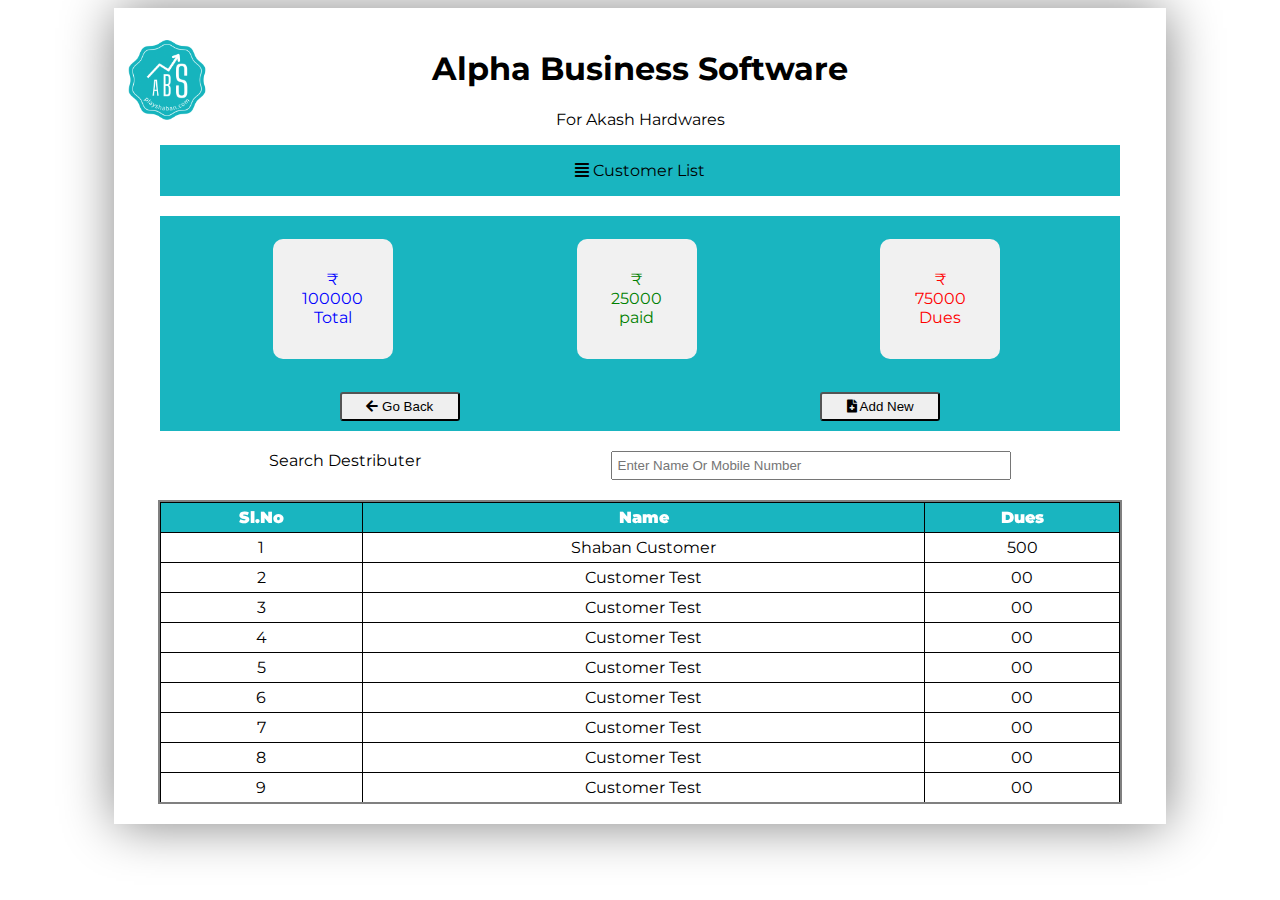
<file: customers.html>
<!DOCTYPE html>

<head>
  <title>Records || Alpha Business</title>

  <meta name="viewport" content="width=device-width, initial-scale=1.0" />
  <link rel="stylesheet" href="transaction.css" />
  <script src="https://code.jquery.com/jquery-3.6.0.slim.js"
    integrity="sha256-HwWONEZrpuoh951cQD1ov2HUK5zA5DwJ1DNUXaM6FsY=" crossorigin="anonymous"></script>
  <link rel="stylesheet" href="https://cdnjs.cloudflare.com/ajax/libs/font-awesome/5.15.1/css/all.min.css" />
</head>

<body>
  <div class="container">
    <header>
      <img src="Logo.png" alt="Logo HERE" width="80" height="80" />
      <div class="title">
        <h1>Alpha Business Software</h1>
        <p>For Akash Hardwares</p>
      </div>
      <div class="pagetitle">
        <p><i class="fas fa-align-justify"></i> Customer List</p>
      </div>
    </header>
    <section class="data">
      <div class="details">
        <table>

          <tr>
            <td align="center">
              <div class="amounts" style="color:blue">
                ₹ <br />
                100000 <br />
                Total
              </div>
            </td>
            <td align="center">
              <div class="amounts" style="color:green">
                ₹ <br />
                25000 <br />
                paid
              </div>
            </td>
            <td align="center" style="color:red">
              <div class="amounts">
                ₹ <br />
                75000 <br />
                Dues
              </div>
            </td>
            <td></td>
          </tr>
        </table>
        <div class="actions">
          <button onclick="location.href='mainMenu.html'"><i class="fas fa-arrow-left"></i> Go Back</button>
          <button onclick="$('.action').hide();$('.AddRec').show();"><i class="fas fa-file-medical"></i> Add
            New</button>
        </div>


        <form class="action AddRec">
          <fieldset>
            <table>
              <legend>Add New</legend>
              <tr align="center">
                <td colspan="2">
                  <h1>Add New Customer</h1>
                </td>
              </tr>

              <tr>
                <td>Name
                </td>
                <td>
                  <input type="text">
                </td>
              </tr>
              <tr>
                <td>Mobile</td>
                <td><input type="text" name="" id="" /></td>
              </tr>
              <tr>
                <td>Email</td>
                <td><input type="text" name="" id="" /></td>
              </tr>
              
              <tr style="text-align: center">
                <td>
                  <button onclick="$('.action').hide();" type="reset">
                    Cancel
                  </button>
                </td>
                <td><button type="submit">Save</button></td>
              </tr>
            </table>
          </fieldset>
        </form>

      </div>
      <form method="post" class="searchbar">
        Search Destributer <input type="search" name="search" id="searchinput" placeholder="Enter Name Or Mobile Number" />
        <ul id="searchlist" style="display:none ;">
          <li
            onclick="$('#productnamein').val('PVC PIPE 9597MM');$('#productname').html('PVC PIPE 9597MM'); $('#model').html(201); $('#modelin').val(201); $('#searchinput').val(''); ">
            PVC PIPE 9597MM || 201
          </li>

          <li
            onclick="$('#productnamein').val('PVC PIPE 6444MM');$('#productname').html('PVC PIPE 6444MM'); $('#model').html(202); $('#modelin').val(202); $('#searchinput').val(''); ">
            PVC PIPE 6444MM || 202
          </li>

          <li
            onclick="$('#productnamein').val('PVC PIPE 7078MM');$('#productname').html('PVC PIPE 7078MM'); $('#model').html(203); $('#modelin').val(203); $('#searchinput').val(''); ">
            PVC PIPE 7078MM || 203
          </li>

          <li
            onclick="$('#productnamein').val('PVC PIPE 6056MM');$('#productname').html('PVC PIPE 6056MM'); $('#model').html(204); $('#modelin').val(204); $('#searchinput').val(''); ">
            PVC PIPE 6056MM || 204
          </li>

          <li
            onclick="$('#productnamein').val('PVC PIPE 3393MM');$('#productname').html('PVC PIPE 3393MM'); $('#model').html(205); $('#modelin').val(205); $('#searchinput').val(''); ">
            PVC PIPE 3393MM || 205
          </li>

          <li
            onclick="$('#productnamein').val('PVC PIPE 5275MM');$('#productname').html('PVC PIPE 5275MM'); $('#model').html(206); $('#modelin').val(206); $('#searchinput').val(''); ">
            PVC PIPE 5275MM || 206
          </li>

          <li
            onclick="$('#productnamein').val('PVC PIPE 7683MM');$('#productname').html('PVC PIPE 7683MM'); $('#model').html(207); $('#modelin').val(207); $('#searchinput').val(''); ">
            PVC PIPE 7683MM || 207
          </li>

          <li
            onclick="$('#productnamein').val('PVC PIPE 8681MM');$('#productname').html('PVC PIPE 8681MM'); $('#model').html(208); $('#modelin').val(208); $('#searchinput').val(''); ">
            PVC PIPE 8681MM || 208
          </li>

          <li
            onclick="$('#productnamein').val('PVC PIPE 4699MM');$('#productname').html('PVC PIPE 4699MM'); $('#model').html(209); $('#modelin').val(209); $('#searchinput').val(''); ">
            PVC PIPE 4699MM || 209
          </li>
        </ul>
      </form>
      <div class="dataTable scrollTable">
        <table>
          <thead>
            <th>
              <strong> Sl.No</strong>
            </th>
            <th>
              <strong> Name </strong>
            </th>
            <th>
              <strong> Dues </strong>
            </th>

          </thead>
          <tbody style="text-align:center;">
            <tr onclick="location.href='cusTrans.html'">
              <td>1</td>
              <td>Shaban Customer</td>
              <td>500</td>
            </tr>
            <tr>
              <td>2</td>
              <td>Customer Test</td>
              <td>00</td>
            </tr>
            <tr>
              <td>3</td>
              <td>Customer Test</td>
              <td>00</td>
            </tr>
            <tr>
              <td>4</td>
              <td>Customer Test</td>
              <td>00</td>
            </tr>
            <tr>
              <td>5</td>
              <td>Customer Test</td>
              <td>00</td>
            </tr>
            <tr>
              <td>6</td>
              <td>Customer Test</td>
              <td>00</td>
            </tr>
            <tr>
              <td>7</td>
              <td>Customer Test</td>
              <td>00</td>
            </tr>
            <tr>
              <td>8</td>
              <td>Customer Test</td>
              <td>00</td>
            </tr>
            <tr>
              <td>9</td>
              <td>Customer Test</td>
              <td>00</td>
            </tr>
          </tbody>
        </table>
      </div>
    </section>
  </div>

  <script src="newRecords.js"></script>
</body>
</file>
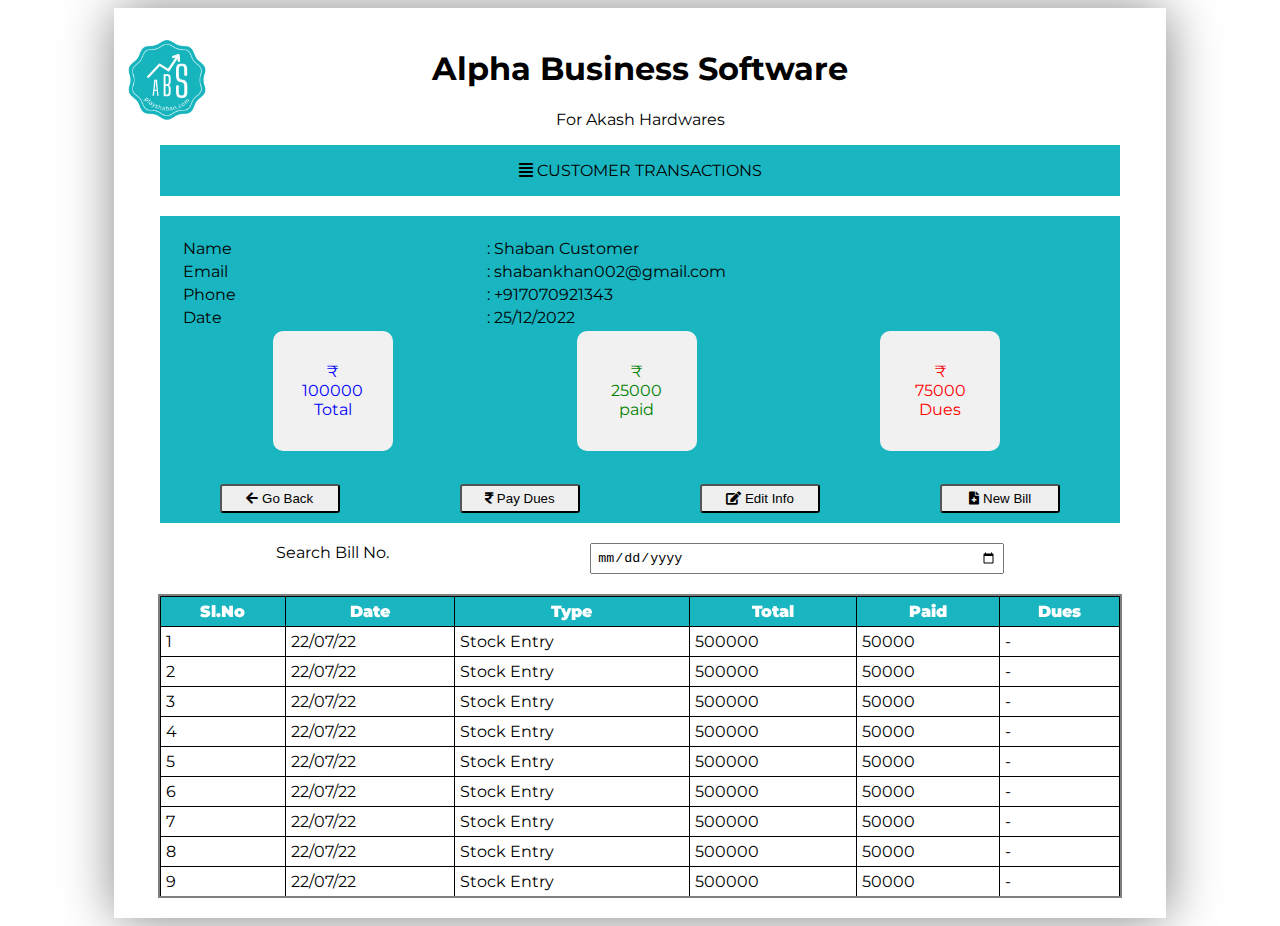
<file: cusTrans.html>
<!DOCTYPE html>

<head>
  <title>Records || Alpha Business</title>

  <meta name="viewport" content="width=device-width, initial-scale=1.0" />
  <link rel="stylesheet" href="transaction.css" />
  <script src="https://code.jquery.com/jquery-3.6.0.slim.js"
    integrity="sha256-HwWONEZrpuoh951cQD1ov2HUK5zA5DwJ1DNUXaM6FsY=" crossorigin="anonymous"></script>
  <link rel="stylesheet" href="https://cdnjs.cloudflare.com/ajax/libs/font-awesome/5.15.1/css/all.min.css" />
</head>

<body>
  <div class="container">
    <header>
      <img src="Logo.png" alt="Logo HERE" width="80" height="80" />
      <div class="title">
        <h1>Alpha Business Software</h1>
        <p>For Akash Hardwares</p>
      </div>
      <div class="pagetitle">
        <p><i class="fas fa-align-justify"></i> CUSTOMER TRANSACTIONS</p>
      </div>
    </header>
    <section class="data">
      <div class="details">
        <table>
          <tr>
            <td>Name</td>
            <td colspan="2">: Shaban Customer</td>
          </tr>
          <tr>
            <td>Email</td>
            <td colspan="2">: shabankhan002@gmail.com</td>
          </tr>
          <tr>
            <td>Phone</td>
            <td colspan="2">: +917070921343</td>
          </tr>
          <tr>
            <td>Date</td>
            <td colspan="2">: 25/12/2022</td>
          </tr>
          <tr>
            <td align="center">
              <div class="amounts" style="color:blue">
                ₹ <br />
                100000 <br />
                Total
              </div>
            </td>
            <td align="center">
              <div class="amounts" style="color:green">
                ₹ <br />
                25000 <br />
                paid
              </div>
            </td>
            <td align="center" style="color:red">
              <div class="amounts">
                ₹ <br />
                75000 <br />
                Dues
              </div>
            </td>
            <td></td>
          </tr>
        </table>
        <div class="actions">
          <button onclick="location.href='customers.html'" ><i class="fas fa-arrow-left"></i> Go Back</button>
          <button onclick="$('.action').hide();$('.PayDues').show();"><i class="fas fa-rupee-sign"></i> Pay Dues</button>
          <button onclick="$('.action').hide();$('.EditData').show();"><i class="fas fa-edit"></i> Edit Info</button>
          <button onclick="location.href='newRecords.html'"><i class="fas fa-file-medical"></i> New Bill</button>
        </div>

        <form class="action PayDues">
          <fieldset>
            <table>
              <legend>Pay Old Dues</legend>
              <tr align="center">
                <td colspan="2">
                  <h1>You are now paying old dues</h1>
                </td>
              </tr>

              <tr>
                <td>Total Due Amount</td>
                <td>xxx</td>
              </tr>
              <tr>
                <td>Paying Amount</td>
                <td><input type="number" name="" id="" /></td>
              </tr>
              <tr>
                <td>Rest Due Amount</td>
                <td><input type="number" name="" id="" /></td>
              </tr>
              <tr>
                <td>Enter date :</td>
                <td><input type="date" name="" id="" required /></td>
              </tr>
              <tr style="text-align: center">
                <td>
                  <button onclick="$('.action').hide();" type="reset">
                    Cancel
                  </button>
                </td>
                <td><button type="submit">Save</button></td>
              </tr>
            </table>
          </fieldset>
        </form>
        <form class="action EditData">
          <fieldset>
            <table>
              <legend>Edit Details</legend>
              <tr align="center">
                <td colspan="2">
                  <h1>Editing Distributer's Detials.</h1>
                </td>
              </tr>
              <tr align="right">
                <td colspan="2"><button onclick="$('.action').hide();$('.DeleteData').show();">Delete Data</button></td>
              </tr>

              <tr>
                <td>Name
                  <aside>(Name can't be change)</aside>
                </td>
                <td>xxx</td>
              </tr>
              <tr>
                <td>Mobile</td>
                <td><input type="text" name="" id="" /></td>
              </tr>
              <tr>
                <td>Email</td>
                <td><input type="text" name="" id="" /></td>
              </tr>
              <tr>
                <td>GST Number</td>
                <td><input type="text" name="" id="" /></td>
              </tr>
              <tr style="text-align: center">
                <td>
                  <button onclick="$('.action').hide();" type="reset">
                    Cancel
                  </button>
                </td>
                <td><button type="submit">Save</button></td>
              </tr>
            </table>
          </fieldset>
        </form>
        <form class="action DeleteData">
          <fieldset>
            <table>
              <legend>Delete Data</legend>
              <tr align="center">
                <td colspan="2">
                  <h1>!!Delete Whole Data!!</h1>
                </td>
              </tr>

              <tr>
                <td colspan="2">Enter Password to delete</td>
              </tr>
              <tr>
              <tr>
                <td colspan="2"><input type="text" name="" id="" required /></td>
              </tr>
              <tr style="text-align: center">
                <td>
                  <button onclick="$('.action').hide();" type="reset">
                    Cancel
                  </button>
                </td>
                <td><button type="submit">Save</button></td>
              </tr>
            </table>
          </fieldset>
        </form>
      </div>
      <form method="post" class="searchbar" >
        Search Bill No.<input type="date" name="search" id="searchinput" />
        <ul id="searchlist" style="display:none ;">
          <li
            onclick="$('#productnamein').val('PVC PIPE 9597MM');$('#productname').html('PVC PIPE 9597MM'); $('#model').html(201); $('#modelin').val(201); $('#searchinput').val(''); ">
            PVC PIPE 9597MM || 201
          </li>

          <li
            onclick="$('#productnamein').val('PVC PIPE 6444MM');$('#productname').html('PVC PIPE 6444MM'); $('#model').html(202); $('#modelin').val(202); $('#searchinput').val(''); ">
            PVC PIPE 6444MM || 202
          </li>

          <li
            onclick="$('#productnamein').val('PVC PIPE 7078MM');$('#productname').html('PVC PIPE 7078MM'); $('#model').html(203); $('#modelin').val(203); $('#searchinput').val(''); ">
            PVC PIPE 7078MM || 203
          </li>

          <li
            onclick="$('#productnamein').val('PVC PIPE 6056MM');$('#productname').html('PVC PIPE 6056MM'); $('#model').html(204); $('#modelin').val(204); $('#searchinput').val(''); ">
            PVC PIPE 6056MM || 204
          </li>

          <li
            onclick="$('#productnamein').val('PVC PIPE 3393MM');$('#productname').html('PVC PIPE 3393MM'); $('#model').html(205); $('#modelin').val(205); $('#searchinput').val(''); ">
            PVC PIPE 3393MM || 205
          </li>

          <li
            onclick="$('#productnamein').val('PVC PIPE 5275MM');$('#productname').html('PVC PIPE 5275MM'); $('#model').html(206); $('#modelin').val(206); $('#searchinput').val(''); ">
            PVC PIPE 5275MM || 206
          </li>

          <li
            onclick="$('#productnamein').val('PVC PIPE 7683MM');$('#productname').html('PVC PIPE 7683MM'); $('#model').html(207); $('#modelin').val(207); $('#searchinput').val(''); ">
            PVC PIPE 7683MM || 207
          </li>

          <li
            onclick="$('#productnamein').val('PVC PIPE 8681MM');$('#productname').html('PVC PIPE 8681MM'); $('#model').html(208); $('#modelin').val(208); $('#searchinput').val(''); ">
            PVC PIPE 8681MM || 208
          </li>

          <li
            onclick="$('#productnamein').val('PVC PIPE 4699MM');$('#productname').html('PVC PIPE 4699MM'); $('#model').html(209); $('#modelin').val(209); $('#searchinput').val(''); ">
            PVC PIPE 4699MM || 209
          </li>
        </ul>
      </form>
      <div class="dataTable">
        <table>
          <thead>
            <th>
              <strong> Sl.No</strong>
            </th>
            <th>
              <strong> Date </strong>
            </th>
            <th>
              <strong> Type </strong>
            </th>
            <th>
              <strong>Total</strong>
            </th>
            <th>
              <strong>Paid</strong>
            </th>
            <th>
              <strong>Dues</strong>
            </th>
          </thead>
          <tbody>
            <tr onclick="location.href='cusBill.html'">
              <td>1</td>
              <td>22/07/22</td>
              <td>Stock Entry</td>
              <td>500000</td>
              <td>50000</td>
              <td>-</td>
            </tr>
            <tr>
              <td>2</td>
              <td>22/07/22</td>
              <td>Stock Entry</td>
              <td>500000</td>
              <td>50000</td>
              <td>-</td>
            </tr>
            <tr>
              <td>3</td>
              <td>22/07/22</td>
              <td>Stock Entry</td>
              <td>500000</td>
              <td>50000</td>
              <td>-</td>
            </tr>
            <tr>
              <td>4</td>
              <td>22/07/22</td>
              <td>Stock Entry</td>
              <td>500000</td>
              <td>50000</td>
              <td>-</td>
            </tr>
            <tr>
              <td>5</td>
              <td>22/07/22</td>
              <td>Stock Entry</td>
              <td>500000</td>
              <td>50000</td>
              <td>-</td>
            </tr>
            <tr>
              <td>6</td>
              <td>22/07/22</td>
              <td>Stock Entry</td>
              <td>500000</td>
              <td>50000</td>
              <td>-</td>
            </tr>
            <tr>
              <td>7</td>
              <td>22/07/22</td>
              <td>Stock Entry</td>
              <td>500000</td>
              <td>50000</td>
              <td>-</td>
            </tr>
            <tr>
              <td>8</td>
              <td>22/07/22</td>
              <td>Stock Entry</td>
              <td>500000</td>
              <td>50000</td>
              <td>-</td>
            </tr>
            <tr>
              <td>9</td>
              <td>22/07/22</td>
              <td>Stock Entry</td>
              <td>500000</td>
              <td>50000</td>
              <td>-</td>
            </tr>
          </tbody>
        </table>
      </div>
    </section>
  </div>

  <script src="newRecords.js"></script>
</body>
</file>
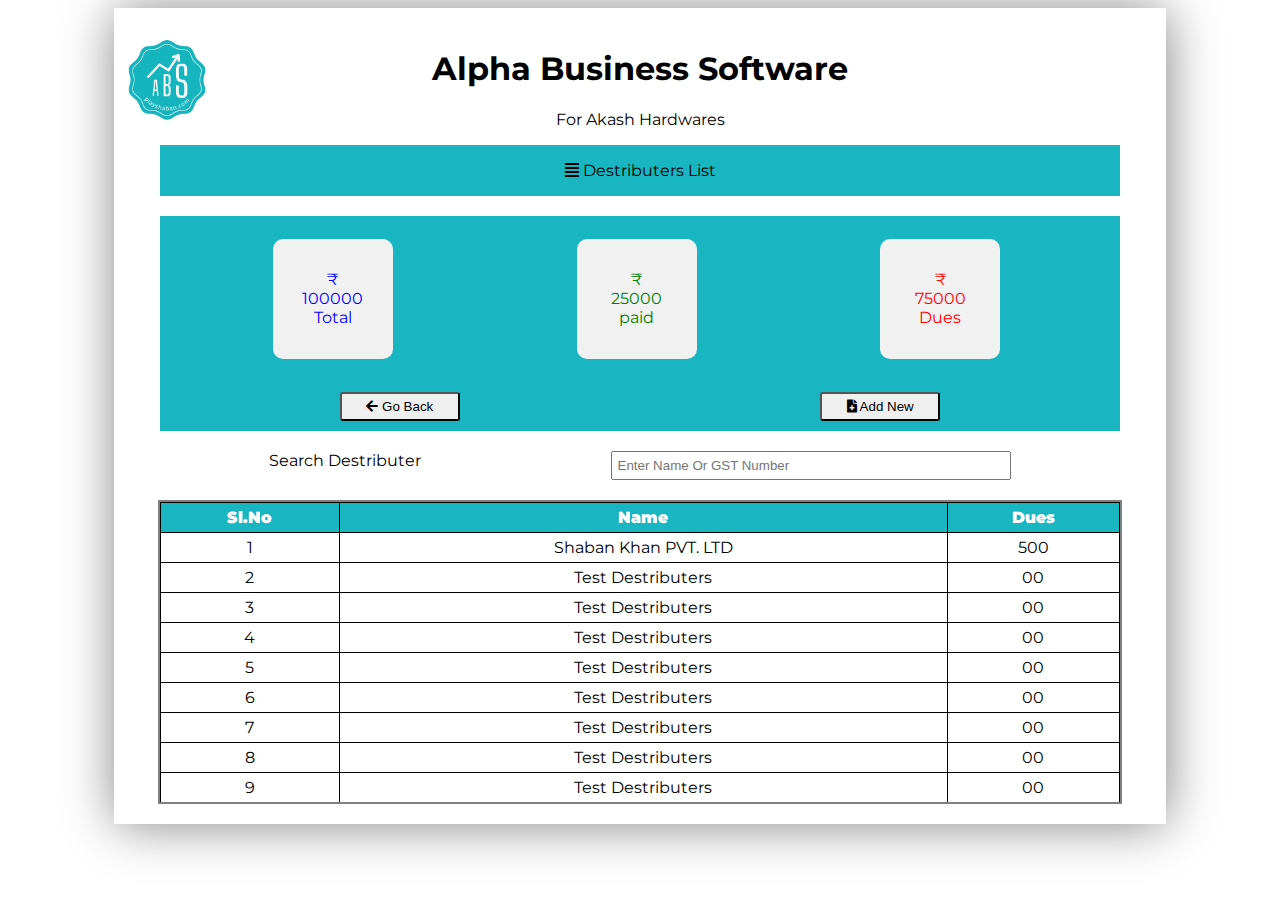
<file: destributers.html>
<!DOCTYPE html>

<head>
  <title>Records || Alpha Business</title>

  <meta name="viewport" content="width=device-width, initial-scale=1.0" />
  <link rel="stylesheet" href="transaction.css" />
  <script src="https://code.jquery.com/jquery-3.6.0.slim.js"
    integrity="sha256-HwWONEZrpuoh951cQD1ov2HUK5zA5DwJ1DNUXaM6FsY=" crossorigin="anonymous"></script>
  <link rel="stylesheet" href="https://cdnjs.cloudflare.com/ajax/libs/font-awesome/5.15.1/css/all.min.css" />
</head>

<body>
  <div class="container">
    <header>
      <img src="Logo.png" alt="Logo HERE" width="80" height="80" />
      <div class="title">
        <h1>Alpha Business Software</h1>
        <p>For Akash Hardwares</p>
      </div>
      <div class="pagetitle">
        <p><i class="fas fa-align-justify"></i> Destributers List</p>
      </div>
    </header>
    <section class="data">
      <div class="details">
        <table>

          <tr>
            <td align="center">
              <div class="amounts" style="color:blue">
                ₹ <br />
                100000 <br />
                Total
              </div>
            </td>
            <td align="center">
              <div class="amounts" style="color:green">
                ₹ <br />
                25000 <br />
                paid
              </div>
            </td>
            <td align="center" style="color:red">
              <div class="amounts">
                ₹ <br />
                75000 <br />
                Dues
              </div>
            </td>
            <td></td>
          </tr>
        </table>
        <div class="actions">
          <button onclick="location.href='mainMenu.html'"><i class="fas fa-arrow-left"></i> Go Back</button>
          <button onclick="$('.action').hide();$('.AddRec').show();"><i class="fas fa-file-medical"></i> Add
            New</button>
        </div>


        <form class="action AddRec">
          <fieldset>
            <table>
              <legend>Add New</legend>
              <tr align="center">
                <td colspan="2">
                  <h1>Add New Destributer</h1>
                </td>
              </tr>

              <tr>
                <td>Name
                </td>
                <td>
                  <input type="text">
                </td>
              </tr>
              <tr>
                <td>Mobile</td>
                <td><input type="text" name="" id="" /></td>
              </tr>
              <tr>
                <td>Email</td>
                <td><input type="text" name="" id="" /></td>
              </tr>
              <tr>
                <td>GST Number</td>
                <td><input type="text" name="" id="" /></td>
              </tr>
              <tr style="text-align: center">
                <td>
                  <button onclick="$('.action').hide();" type="reset">
                    Cancel
                  </button>
                </td>
                <td><button type="submit">Save</button></td>
              </tr>
            </table>
          </fieldset>
        </form>

      </div>
      <form method="post" class="searchbar">
        Search Destributer <input type="search" name="search" id="searchinput" placeholder="Enter Name Or GST Number" />
        <ul id="searchlist" style="display:none ;">
          <li
            onclick="$('#productnamein').val('PVC PIPE 9597MM');$('#productname').html('PVC PIPE 9597MM'); $('#model').html(201); $('#modelin').val(201); $('#searchinput').val(''); ">
            PVC PIPE 9597MM || 201
          </li>

          <li
            onclick="$('#productnamein').val('PVC PIPE 6444MM');$('#productname').html('PVC PIPE 6444MM'); $('#model').html(202); $('#modelin').val(202); $('#searchinput').val(''); ">
            PVC PIPE 6444MM || 202
          </li>

          <li
            onclick="$('#productnamein').val('PVC PIPE 7078MM');$('#productname').html('PVC PIPE 7078MM'); $('#model').html(203); $('#modelin').val(203); $('#searchinput').val(''); ">
            PVC PIPE 7078MM || 203
          </li>

          <li
            onclick="$('#productnamein').val('PVC PIPE 6056MM');$('#productname').html('PVC PIPE 6056MM'); $('#model').html(204); $('#modelin').val(204); $('#searchinput').val(''); ">
            PVC PIPE 6056MM || 204
          </li>

          <li
            onclick="$('#productnamein').val('PVC PIPE 3393MM');$('#productname').html('PVC PIPE 3393MM'); $('#model').html(205); $('#modelin').val(205); $('#searchinput').val(''); ">
            PVC PIPE 3393MM || 205
          </li>

          <li
            onclick="$('#productnamein').val('PVC PIPE 5275MM');$('#productname').html('PVC PIPE 5275MM'); $('#model').html(206); $('#modelin').val(206); $('#searchinput').val(''); ">
            PVC PIPE 5275MM || 206
          </li>

          <li
            onclick="$('#productnamein').val('PVC PIPE 7683MM');$('#productname').html('PVC PIPE 7683MM'); $('#model').html(207); $('#modelin').val(207); $('#searchinput').val(''); ">
            PVC PIPE 7683MM || 207
          </li>

          <li
            onclick="$('#productnamein').val('PVC PIPE 8681MM');$('#productname').html('PVC PIPE 8681MM'); $('#model').html(208); $('#modelin').val(208); $('#searchinput').val(''); ">
            PVC PIPE 8681MM || 208
          </li>

          <li
            onclick="$('#productnamein').val('PVC PIPE 4699MM');$('#productname').html('PVC PIPE 4699MM'); $('#model').html(209); $('#modelin').val(209); $('#searchinput').val(''); ">
            PVC PIPE 4699MM || 209
          </li>
        </ul>
      </form>
      <div class="dataTable scrollTable">
        <table>
          <thead>
            <th>
              <strong> Sl.No</strong>
            </th>
            <th>
              <strong> Name </strong>
            </th>
            <th>
              <strong> Dues </strong>
            </th>

          </thead>
          <tbody style="text-align:center;">
            <tr onclick="location.href='transactions.html'">
              <td>1</td>
              <td>Shaban Khan PVT. LTD</td>
              <td>500</td>
            </tr>
            <tr>
              <td>2</td>
              <td>Test Destributers</td>
              <td>00</td>
            </tr>
            <tr>
              <td>3</td>
              <td>Test Destributers</td>
              <td>00</td>
            </tr>
            <tr>
              <td>4</td>
              <td>Test Destributers</td>
              <td>00</td>
            </tr>
            <tr>
              <td>5</td>
              <td>Test Destributers</td>
              <td>00</td>
            </tr>
            <tr>
              <td>6</td>
              <td>Test Destributers</td>
              <td>00</td>
            </tr>
            <tr>
              <td>7</td>
              <td>Test Destributers</td>
              <td>00</td>
            </tr>
            <tr>
              <td>8</td>
              <td>Test Destributers</td>
              <td>00</td>
            </tr>
            <tr>
              <td>9</td>
              <td>Test Destributers</td>
              <td>00</td>
            </tr>
          </tbody>
        </table>
      </div>
    </section>
  </div>

  <script src="newRecords.js"></script>
</body>
</file>
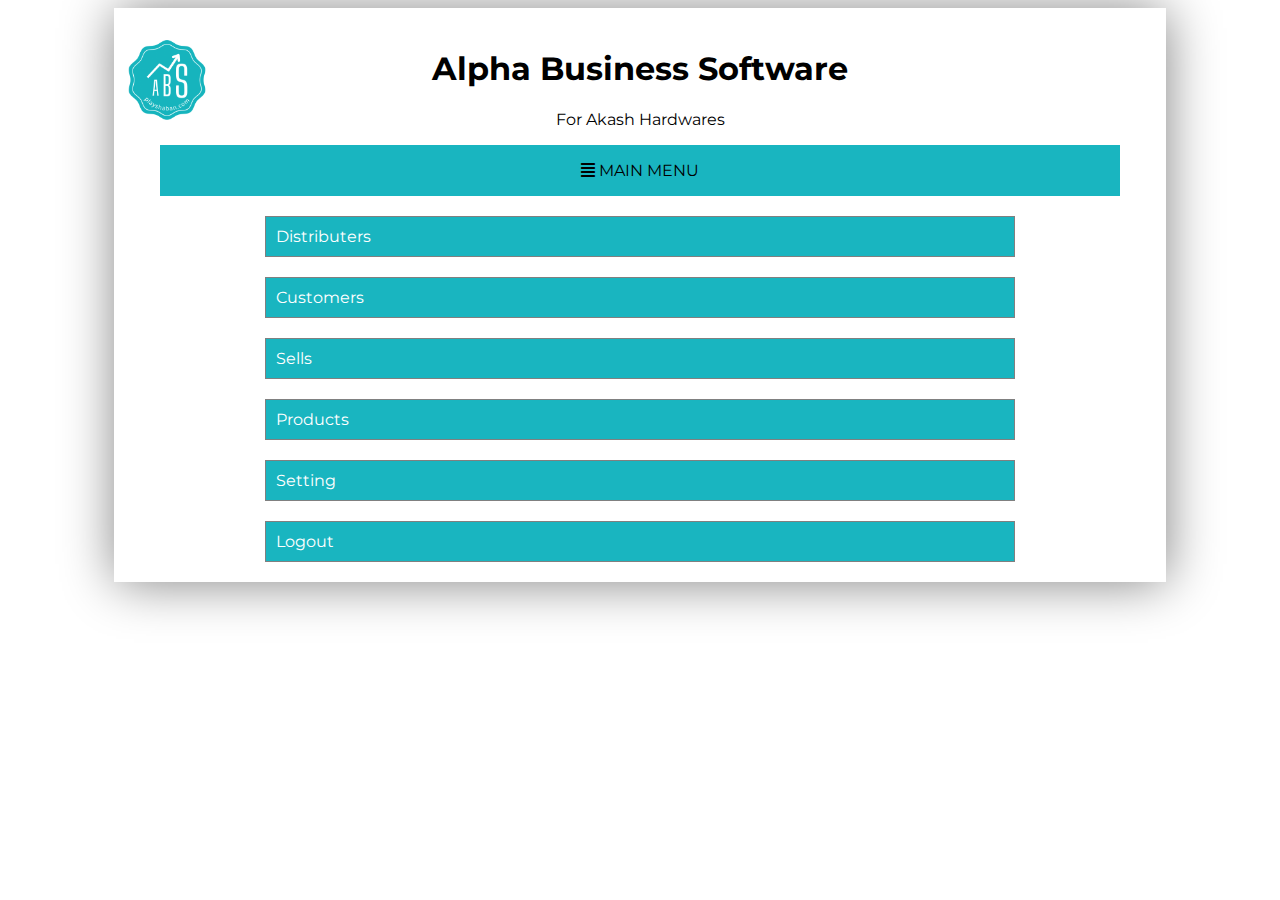
<file: mainMenu.html>
<!DOCTYPE html>

<head>
    <title>Records || Alpha Business</title>

    <meta name="viewport" content="width=device-width, initial-scale=1.0">
    <link rel="stylesheet" href="style.css">
    <script src="https://code.jquery.com/jquery-3.6.0.slim.js"
        integrity="sha256-HwWONEZrpuoh951cQD1ov2HUK5zA5DwJ1DNUXaM6FsY=" crossorigin="anonymous"></script>
    <link rel="stylesheet" href="https://cdnjs.cloudflare.com/ajax/libs/font-awesome/5.15.1/css/all.min.css" />

</head>

<body>
    <div class="container">
        <header>
            <img src="Logo.png" alt="Logo HERE" width="80" height="80"> 
            <div class="title">
                <h1>Alpha Business Software</h1>
                <p>For Akash Hardwares</p>
            </div>
            <div class="pagetitle">
                <p><i class="fas fa-align-justify"></i> MAIN MENU </p>
            </div>
        </header>
        <section class="data">
            <div class="menuOptions">
                <a href="destributers.html">Distributers</a>
                <a href="customers.html">Customers</a>
                <a href="/sells/sells.html">Sells</a>
                <a href="products.html">Products</a>
                <a href="">Setting</a>
                <a href="index.html">Logout</a>
            </div>
           
        </section>
    </div>

    <script src="newRecords.js"></script>
</body>
</file>
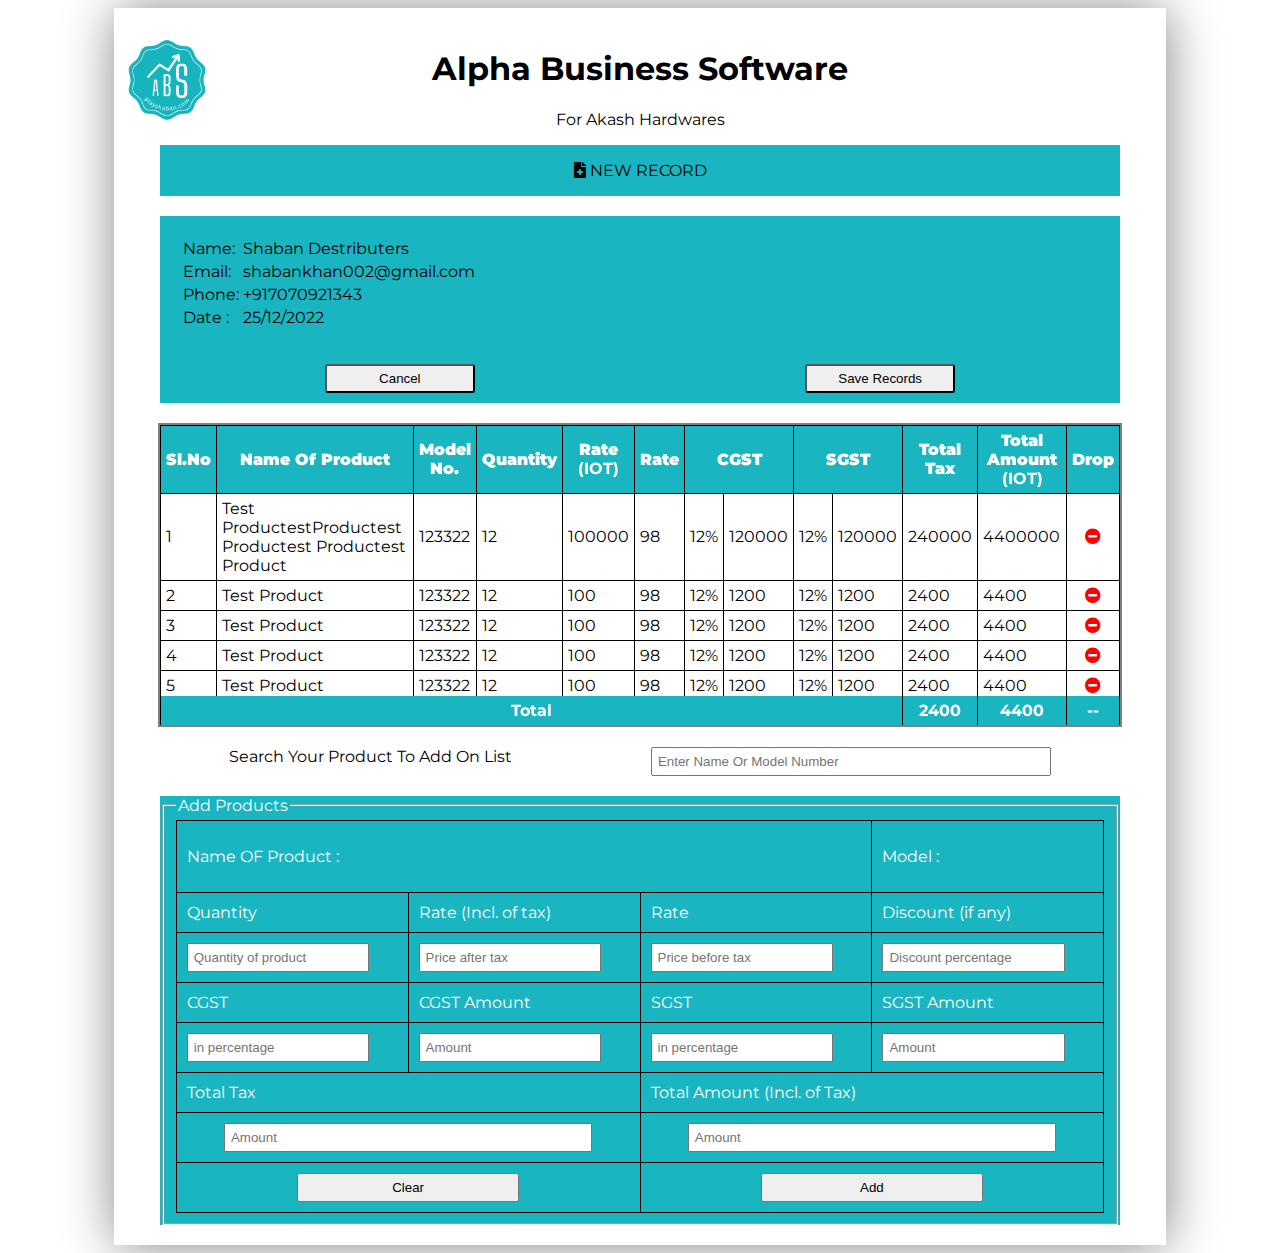
<file: newRecords.html>
<!DOCTYPE html>

<head>
    <title>Records || Alpha Business</title>

    <meta name="viewport" content="width=device-width, initial-scale=1.0">
    <link rel="stylesheet" href="style.css">
    <script src="https://code.jquery.com/jquery-3.6.0.slim.js"
        integrity="sha256-HwWONEZrpuoh951cQD1ov2HUK5zA5DwJ1DNUXaM6FsY=" crossorigin="anonymous"></script>
    <link rel="stylesheet" href="https://cdnjs.cloudflare.com/ajax/libs/font-awesome/5.15.1/css/all.min.css" />

</head>

<body>
    <div class="container">
        <header>
            <img src="Logo.png" alt="Logo HERE" width="80" height="80">
            <div class="title">
                <h1>Alpha Business Software</h1>
                <p>For Akash Hardwares</p>
            </div>
            <div class="pagetitle">
                <p><i class="fas fa-file-medical"></i> NEW RECORD</p>
            </div>
        </header>
        <section class="data">

            <div class="details">
                <table>
                    <tr>
                        <td>Name:</td>
                        <td>Shaban Destributers</td>
                    </tr>
                    <tr>
                        <td>Email:</td>
                        <td>shabankhan002@gmail.com</td>
                    </tr>
                    <tr>
                        <td>Phone:</td>
                        <td>+917070921343</td>
                    </tr>
                    <tr>
                        <td>Date :</td>
                        <td>25/12/2022</td>
                    </tr>
                    <tr>
                        <td>
                        <td></td>
                    </tr>
                </table>
                <div class="actions">
                    <button onclick="$('.cancelR').show();">Cancel</button></td>
                    <button onclick="$('.SaveRec').show();">Save Records</button>
                </div>
                <form class="action cancelR">
                    <fieldset>
                        <table>
                            <legend>Cancel Records</legend>
                            <tr>
                                <td colspan="2">
                                    <h1>Are You sure you want to cancel this record?</h1>
                                </td>
                            </tr>

                            <tr style="text-align:center;">
                                <td><button onclick="$('.action').hide();" type="reset">Cancel</button></td>
                                <td><button type="button" onclick="location.href='transactions.html'">Yes</button></td>
                            </tr>
                        </table>
                    </fieldset>
                </form>

                <form class="action DropRec">
                    <fieldset>
                        <table>
                            <legend>Drop Records</legend>
                            <tr>
                                <td colspan="2">
                                    <h1>You want to drop this record?</h1>
                                </td>
                            </tr>

                            <tr style="text-align:center;">
                                <td><button onclick="$('.action').hide();" type="reset">Cancel</button></td>
                                <td><button type="button" onclick="">Yes</button></td>
                            </tr>
                        </table>
                    </fieldset>
                </form>
                <form class="action SaveRec">
                    <fieldset>
                        <table>
                            <legend>Save Record</legend>
                            <tr>
                                <td colspan="2">
                                    <h1>Do you want to save this record?</h1>
                                </td>
                            </tr>
                            <tr>
                                <td>Please Enter bill number</td>
                                <td><input type="text" name="billNo" id="" required></td>
                            </tr>
                            <tr>
                                <td>Total Amount </td>
                                <td>xxx</td>
                            </tr>
                            <tr>
                                <td>Paid Amount </td>
                                <td><input type="number" name="" id=""></td>
                            </tr>
                            <tr>
                                <td>Due Amount </td>
                                <td><input type="number" name="" id=""></td>
                            </tr>
                            <tr>
                                <td>Enter date :</td>
                                <td><input type="date" name="" id="" required></td>
                            </tr>
                            <tr style="text-align:center;">
                                <td><button onclick="$('.action').hide();" type="reset">Cancel</button></td>
                                <td><button type="submit">Save</button></td>
                            </tr>
                        </table>
                    </fieldset>
                </form>

            </div>
            <div class="dataTable ScrollTable">


                <table>
                    <thead>

                        <th>
                            <strong> Sl.No</strong>
                        </th>
                        <th>
                            <strong>Name Of Product </strong>
                        </th>
                        <th>
                            <strong>Model No.</strong>
                        </th>
                        <th>
                            <strong>Quantity</strong>
                        </th>
                        <th>
                            <strong>Rate</strong>
                            <article>(IOT)</article>
                        </th>
                        <th>
                            <strong>Rate</strong>
                        </th>
                        <th colspan="2">
                            <strong>CGST</strong>
                        </th>
                        <th colspan="2">
                            <strong>SGST</strong>
                        </th>
                        <th>
                            <strong>Total Tax</strong>
                        </th>
                        <th>
                            <strong>Total Amount</strong>
                            <article>(IOT)</article>
                        </th>
                        <th>
                            <strong>Drop</strong>
                        </th>
                    </thead>
                    <tbody>
                        <tr>
                            <td>1</td>
                            <td>Test ProductestProductest Productest Productest Product</td>
                            <td>123322</td>
                            <td>12</td>
                            <td>100000</td>
                            <td>98</td>
                            <td>12%</td>
                            <td>120000</td>
                            <td>12%</td>
                            <td>120000</td>
                            <td>240000</td>
                            <td>4400000</td>
                            <td align="center" onclick="$('.DropRec').show()" style="color:red; cursor: pointer;"><i class="fas fa-minus-circle"></i></td>
                        </tr>
                        <tr>
                            <td>2</td>
                            <td>Test Product</td>
                            <td>123322</td>
                            <td>12</td>
                            <td>100</td>
                            <td>98</td>
                            <td>12%</td>
                            <td>1200</td>
                            <td>12%</td>
                            <td>1200</td>
                            <td>2400</td>
                            <td>4400</td>
                            <td align="center" onclick="$('.DropRec').show()" style="color:red; cursor: pointer;"><i class="fas fa-minus-circle"></i></td>
                        </tr>
                        <tr>
                            <td>3</td>
                            <td>Test Product</td>
                            <td>123322</td>
                            <td>12</td>
                            <td>100</td>
                            <td>98</td>
                            <td>12%</td>
                            <td>1200</td>
                            <td>12%</td>
                            <td>1200</td>
                            <td>2400</td>
                            <td>4400</td>
                            <td align="center" onclick="$('.DropRec').show()" style="color:red; cursor: pointer;"><i class="fas fa-minus-circle"></i></td>
                        </tr>
                        <tr>
                            <td>4</td>
                            <td>Test Product</td>
                            <td>123322</td>
                            <td>12</td>
                            <td>100</td>
                            <td>98</td>
                            <td>12%</td>
                            <td>1200</td>
                            <td>12%</td>
                            <td>1200</td>
                            <td>2400</td>
                            <td>4400</td>
                            <td align="center" onclick="$('.DropRec').show()" style="color:red; cursor: pointer;"><i class="fas fa-minus-circle"></i></td>
                        </tr>
                        <tr>
                            <td>5</td>
                            <td>Test Product</td>
                            <td>123322</td>
                            <td>12</td>
                            <td>100</td>
                            <td>98</td>
                            <td>12%</td>
                            <td>1200</td>
                            <td>12%</td>
                            <td>1200</td>
                            <td>2400</td>
                            <td>4400</td>
                            <td align="center" onclick="$('.DropRec').show()" style="color:red; cursor: pointer;"><i class="fas fa-minus-circle"></i></td>
                        </tr>
                        <tr>
                            <td>6</td>
                            <td>Test Product</td>
                            <td>123322</td>
                            <td>12</td>
                            <td>100</td>
                            <td>98</td>
                            <td>12%</td>
                            <td>1200</td>
                            <td>12%</td>
                            <td>1200</td>
                            <td>2400</td>
                            <td>4400</td>
                            <td align="center" onclick="$('.DropRec').show()" style="color:red; cursor: pointer;"><i class="fas fa-minus-circle"></i></td>
                        </tr>
                        <tr>
                            <td>7</td>
                            <td>Test Product</td>
                            <td>123322</td>
                            <td>12</td>
                            <td>100</td>
                            <td>98</td>
                            <td>12%</td>
                            <td>1200</td>
                            <td>12%</td>
                            <td>1200</td>
                            <td>2400</td>
                            <td>4400</td>
                            <td align="center" onclick="$('.DropRec').show()" style="color:red; cursor: pointer;"><i class="fas fa-minus-circle"></i></td>
                        </tr>
                        <tr>
                            <td>8</td>
                            <td>Test Product</td>
                            <td>123322</td>
                            <td>12</td>
                            <td>100</td>
                            <td>98</td>
                            <td>12%</td>
                            <td>1200</td>
                            <td>12%</td>
                            <td>1200</td>
                            <td>2400</td>
                            <td>4400</td>
                            <td align="center" onclick="$('.DropRec').show()" style="color:red; cursor: pointer;"><i class="fas fa-minus-circle"></i></td>
                        </tr>
                        <tr>
                            <td>9</td>
                            <td>Test Product</td>
                            <td>123322</td>
                            <td>12</td>
                            <td>100</td>
                            <td>98</td>
                            <td>12%</td>
                            <td>1200</td>
                            <td>12%</td>
                            <td>1200</td>
                            <td>2400</td>
                            <td>4400</td>
                            <td align="center" onclick="$('.DropRec').show()" style="color:red; cursor: pointer;"><i class="fas fa-minus-circle"></i></td>
                        </tr>
                    </tbody>
                    <tfoot>
                        <th colspan="10">Total </td>
                        <th>2400</th>
                        <th>4400</th>
                        <th>--</th>
                    </tfoot>
                </table>
            </div>
            <form method="post" class="searchbar">
                Search Your Product To Add On List<input type="search" name="search" id="searchinput"
                    placeholder="Enter Name Or Model Number">
                <ul id="searchlist">
                    <li
                        onclick="$('#productnamein').val('PVC PIPE 9597MM');$('#productname').html('PVC PIPE 9597MM'); $('#model').html(201); $('#modelin').val(201); $('#searchinput').val(''); ">
                        PVC PIPE 9597MM || 201 </li>

                    <li
                        onclick="$('#productnamein').val('PVC PIPE 6444MM');$('#productname').html('PVC PIPE 6444MM'); $('#model').html(202); $('#modelin').val(202); $('#searchinput').val(''); ">
                        PVC PIPE 6444MM || 202 </li>

                    <li
                        onclick="$('#productnamein').val('PVC PIPE 7078MM');$('#productname').html('PVC PIPE 7078MM'); $('#model').html(203); $('#modelin').val(203); $('#searchinput').val(''); ">
                        PVC PIPE 7078MM || 203 </li>

                    <li
                        onclick="$('#productnamein').val('PVC PIPE 6056MM');$('#productname').html('PVC PIPE 6056MM'); $('#model').html(204); $('#modelin').val(204); $('#searchinput').val(''); ">
                        PVC PIPE 6056MM || 204 </li>

                    <li
                        onclick="$('#productnamein').val('PVC PIPE 3393MM');$('#productname').html('PVC PIPE 3393MM'); $('#model').html(205); $('#modelin').val(205); $('#searchinput').val(''); ">
                        PVC PIPE 3393MM || 205 </li>

                    <li
                        onclick="$('#productnamein').val('PVC PIPE 5275MM');$('#productname').html('PVC PIPE 5275MM'); $('#model').html(206); $('#modelin').val(206); $('#searchinput').val(''); ">
                        PVC PIPE 5275MM || 206 </li>

                    <li
                        onclick="$('#productnamein').val('PVC PIPE 7683MM');$('#productname').html('PVC PIPE 7683MM'); $('#model').html(207); $('#modelin').val(207); $('#searchinput').val(''); ">
                        PVC PIPE 7683MM || 207 </li>

                    <li
                        onclick="$('#productnamein').val('PVC PIPE 8681MM');$('#productname').html('PVC PIPE 8681MM'); $('#model').html(208); $('#modelin').val(208); $('#searchinput').val(''); ">
                        PVC PIPE 8681MM || 208 </li>

                    <li
                        onclick="$('#productnamein').val('PVC PIPE 4699MM');$('#productname').html('PVC PIPE 4699MM'); $('#model').html(209); $('#modelin').val(209); $('#searchinput').val(''); ">
                        PVC PIPE 4699MM || 209 </li>

                </ul>
            </form>

            <form action="" class="addPro">
                <fieldset>
                    <table>

                        <legend>Add Products</legend>
                        <tr>
                            <td colspan="3">
                                <p>Name OF Product : <span id="productname" style="color:black;"></span> </p>
                                <input type="text" name="productname" id="productnamein" hidden required>
                            </td>

                            <td colspan="2">
                                <p> Model : <span id="model" style="color:black;"></span> </p>
                                <input type="text" name="model" id="modelin" placeholder="Enter name Or model No."
                                    hidden required>
                            </td>

                        </tr>
                        <tr>

                            <td>Quantity <br></td>

                            <td>Rate (Incl. of tax)</td>
                            <td>Rate</td>


                            <td>Discount (if any)
                            </td>

                        </tr>
                        <tr>
                            <td>
                                <input type="text" id="quantity" placeholder="Quantity of product">
                            </td>
                            <td>
                                <input type="text" id="rateWtax" placeholder="Price after tax">
                            </td>
                            <td>
                                <input type="text" id="rate" placeholder="Price before tax">
                            </td>
                            <td>
                                <input type="text" id="discount" placeholder="Discount percentage">
                            </td>
                        </tr>
                        <tr>



                            <td>CGST</td>
                            <td>CGST Amount</td>
                            
                            <td>SGST</td>
                            <td>SGST Amount</td>
                        </tr>
                        <tr>
                            <td><input type="text" id="cgst" placeholder="in percentage"></td>
                            <td><input type="text" id="cgstamt" placeholder="Amount"></td>

                            <td><input type="text" id="sgst" placeholder="in percentage"></td>
                            <td><input type="text" id="sgstamt" placeholder="Amount"></td>
                        </tr>
                        <tr>
                            <td colspan="2">Total Tax </td>
                            
                            <td colspan="2">Total Amount (Incl. of Tax)</td>
                           
                        </tr>
                        <tr style="text-align:center;">
                            <td colspan="2"><input type="number" id="totaltax" placeholder="Amount"></td>
                            <td colspan="2"><input type="number" id="totalamt" placeholder="Amount"></td>
                        </tr>
                        <tr style="text-align:center;">
                            <td colspan="2">
                                <input type="reset" class="btns"
                                    onclick="$('#productname').html('');$('#model').html('')" value="Clear">
                            </td>
                            <td colspan="2">
                                <input type="submit" class="btns" value="Add">
                            </td>
                        </tr>

                    </table>
                </fieldset>

            </form>
        </section>
    </div>

    <script src="newRecords.js"></script>
</body>
</file>
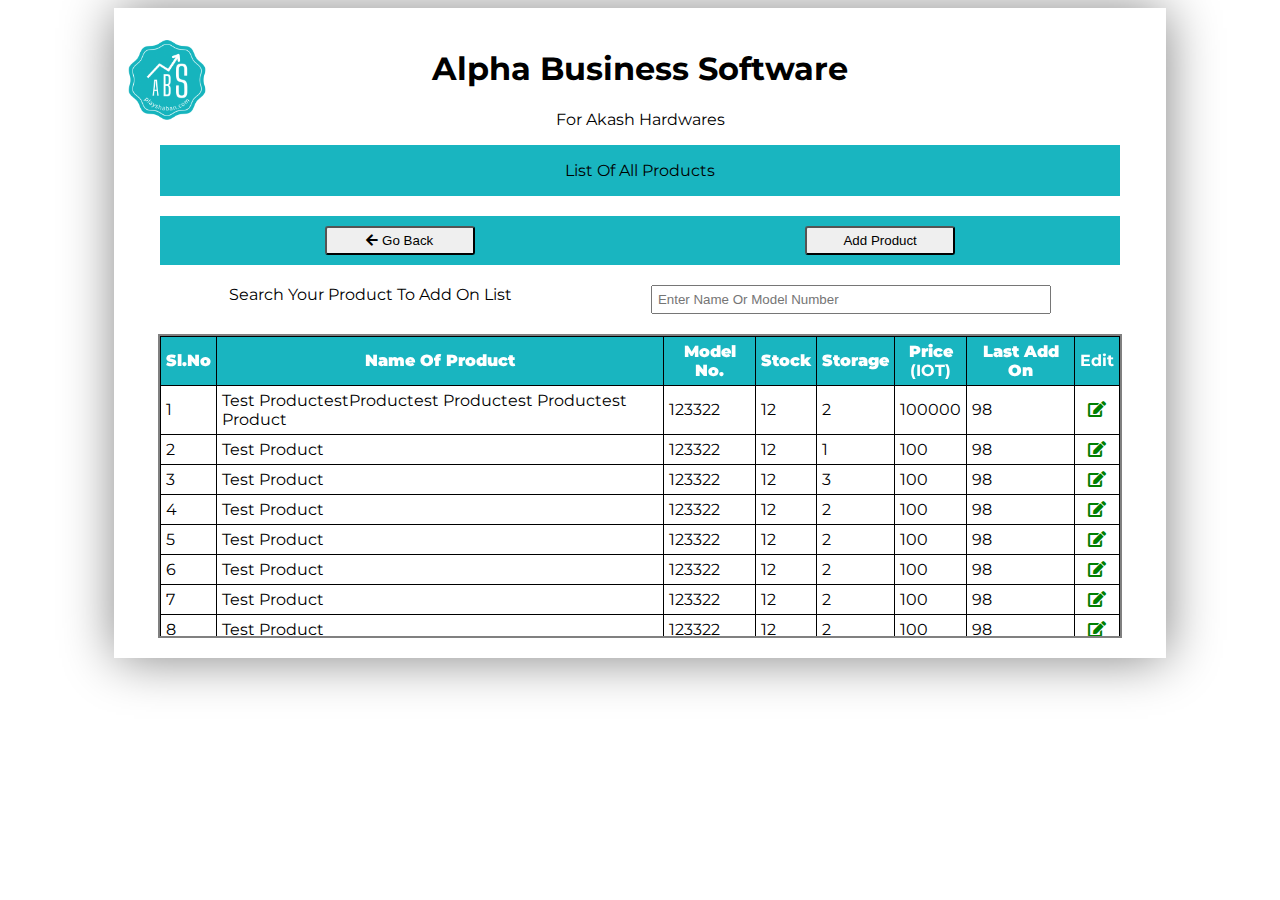
<file: products.html>
<!DOCTYPE html>

<head>
  <title>Records || Alpha Business</title>

  <meta name="viewport" content="width=device-width, initial-scale=1.0" />
  <link rel="stylesheet" href="style.css" />
  <script src="https://code.jquery.com/jquery-3.6.0.slim.js"
    integrity="sha256-HwWONEZrpuoh951cQD1ov2HUK5zA5DwJ1DNUXaM6FsY=" crossorigin="anonymous"></script>
  <link rel="stylesheet" href="https://cdnjs.cloudflare.com/ajax/libs/font-awesome/5.15.1/css/all.min.css" />
</head>

<body>
  <div class="container">
    <header>
      <img src="Logo.png" alt="Logo HERE" width="80" height="80" />
      <div class="title">
        <h1>Alpha Business Software</h1>
        <p>For Akash Hardwares</p>
      </div>
      <div class="pagetitle">
        <p>List Of All Products</p>
      </div>
    </header>
    <section class="data">
      <div class="details">
        
        <div class="actions">
          <button onclick="location.href='mainMenu.html';"><i class="fas fa-arrow-left"></i> Go Back</button>
          <button onclick="$('.AddProduct').show();">Add Product</button>

        </div>
        <form class="action EditData">
          <fieldset>
            <table>
              <legend>Edit Product</legend>
              <tr align="center">
                <td colspan="2">
                  <h1>Edit Product informations</h1>
                </td>
              </tr>
              <tr align="right">
                <td colspan="2"><button onclick="$('.action').hide();$('.DeleteData').show();">Delete Product</button></td>
              </tr>
  
              <tr>
                <td>Name
                </td>
                <td><input type="text" name="" id="" /></td>
              </tr>
              <tr>
                <td>Model No.</td>
                <td><input type="text" name="" id="" /></td>
              </tr>
              <tr>
                <td>Stock</td>
                <td><input type="text" name="" id="" /></td>
              </tr>
              <tr>
                <td>Storage House</td>
                <td><input type="text" name="" id="" /></td>
              </tr>
              <tr>
                <td>Price</td>
                <td><input type="text" name="" id="" /></td>
              </tr>
              <tr style="text-align: center">
                <td>
                  <button onclick="$('.action').hide();" type="reset">
                    Cancel
                  </button>
                </td>
                <td><button type="submit">Save</button></td>
              </tr>
            </table>
          </fieldset>
        </form>
        <form class="action AddProduct">
          <fieldset>
            <table>
              <legend>Add Product</legend>
              <tr align="center">
                <td colspan="2">
                  <h1>Add New Product</h1>
                </td>
              </tr>
              <tr>
                <td>Product Name
                </td>
                <td><input type="text" name="" id="" /></td>
              </tr>
              <tr>
                <td>Model No.</td>
                <td><input type="text" name="" id="" /></td>
              </tr>
              <tr>
                <td>Stock</td>
                <td><input type="text" name="" id="" /></td>
              </tr>
              <tr>
                <td>Storage</td>
                <td><input type="text" name="" id="" /></td>
              </tr>
              <tr>
                <td>Price</td>
                <td><input type="text" name="" id="" /></td>
              </tr>
              <tr style="text-align: center">
                <td>
                  <button onclick="$('.action').hide();" type="reset">
                    Cancel
                  </button>
                </td>
                <td><button type="submit">Save</button></td>
              </tr>
            </table>
          </fieldset>
        </form>
      </div>
      
      <form method="post" class="searchbar">
        Search Your Product To Add On List<input type="search" name="search" id="searchinput"
            placeholder="Enter Name Or Model Number">
        <ul id="searchlist">
            <li
                onclick="$('#productnamein').val('PVC PIPE 9597MM');$('#productname').html('PVC PIPE 9597MM'); $('#model').html(201); $('#modelin').val(201); $('#searchinput').val(''); ">
                PVC PIPE 9597MM || 201 </li>

            <li
                onclick="$('#productnamein').val('PVC PIPE 6444MM');$('#productname').html('PVC PIPE 6444MM'); $('#model').html(202); $('#modelin').val(202); $('#searchinput').val(''); ">
                PVC PIPE 6444MM || 202 </li>

            <li
                onclick="$('#productnamein').val('PVC PIPE 7078MM');$('#productname').html('PVC PIPE 7078MM'); $('#model').html(203); $('#modelin').val(203); $('#searchinput').val(''); ">
                PVC PIPE 7078MM || 203 </li>

            <li
                onclick="$('#productnamein').val('PVC PIPE 6056MM');$('#productname').html('PVC PIPE 6056MM'); $('#model').html(204); $('#modelin').val(204); $('#searchinput').val(''); ">
                PVC PIPE 6056MM || 204 </li>

            <li
                onclick="$('#productnamein').val('PVC PIPE 3393MM');$('#productname').html('PVC PIPE 3393MM'); $('#model').html(205); $('#modelin').val(205); $('#searchinput').val(''); ">
                PVC PIPE 3393MM || 205 </li>

            <li
                onclick="$('#productnamein').val('PVC PIPE 5275MM');$('#productname').html('PVC PIPE 5275MM'); $('#model').html(206); $('#modelin').val(206); $('#searchinput').val(''); ">
                PVC PIPE 5275MM || 206 </li>

            <li
                onclick="$('#productnamein').val('PVC PIPE 7683MM');$('#productname').html('PVC PIPE 7683MM'); $('#model').html(207); $('#modelin').val(207); $('#searchinput').val(''); ">
                PVC PIPE 7683MM || 207 </li>

            <li
                onclick="$('#productnamein').val('PVC PIPE 8681MM');$('#productname').html('PVC PIPE 8681MM'); $('#model').html(208); $('#modelin').val(208); $('#searchinput').val(''); ">
                PVC PIPE 8681MM || 208 </li>

            <li
                onclick="$('#productnamein').val('PVC PIPE 4699MM');$('#productname').html('PVC PIPE 4699MM'); $('#model').html(209); $('#modelin').val(209); $('#searchinput').val(''); ">
                PVC PIPE 4699MM || 209 </li>

        </ul>
    </form>
        
        
      <div class="dataTable ScrollTable">


        <table>
            <thead>

                <th>
                    <strong> Sl.No</strong>
                </th>
                <th>
                    <strong>Name Of Product </strong>
                </th>
                <th>
                    <strong>Model No.</strong>
                </th>
                <th>
                    <strong>Stock</strong>
                </th>
                <th>
                  <strong>Storage</strong>
                </th>

                <th>
                    <strong>Price</strong>
                    <article>(IOT)</article>
                </th>
                <th>
                    <strong>Last Add On</strong>
                </th>
                <th>Edit</th>
                
            </thead>
            <tbody>
                <tr>
                    <td>1</td>
                    <td>Test ProductestProductest Productest Productest Product</td>
                    <td>123322</td>
                    <td>12</td>
                    <td>2</td>
                    <td>100000</td>
                    <td>98</td>
                    <td align="center" onclick="$('.EditData').show()" style="color:green; cursor: pointer;"><i class="fas fa-edit"></i></td>
                   
                </tr>
                <tr>
                    <td>2</td>
                    <td>Test Product</td>
                    <td>123322</td>
                    <td>12</td>
                    <td>1</td>
                    <td>100</td>
                    <td>98</td>
                    <td align="center" onclick="$('.EditData').show()" style="color:green; cursor: pointer;"><i class="fas fa-edit"></i></td>
                    
                </tr>
                <tr>
                    <td>3</td>
                    <td>Test Product</td>
                    <td>123322</td>
                    <td>12</td>
                    <td>3</td>
                    <td>100</td>
                    <td>98</td>
                    <td align="center" onclick="$('.EditData').show()" style="color:green; cursor: pointer;"><i class="fas fa-edit"></i></td>
                    
                </tr>
                <tr>
                    <td>4</td>
                    <td>Test Product</td>
                    <td>123322</td>
                    <td>12</td>
                    <td>2</td>
                    <td>100</td>
                    <td>98</td>
                    <td align="center" onclick="$('.EditData').show()" style="color:green; cursor: pointer;"><i class="fas fa-edit"></i></td>
                    
                </tr>
                <tr>
                    <td>5</td>
                    <td>Test Product</td>
                    <td>123322</td>
                    <td>12</td>
                    <td>2</td>
                    <td>100</td>
                    <td>98</td>
                    <td align="center" onclick="$('.EditData').show()" style="color:green; cursor: pointer;"><i class="fas fa-edit"></i></td>
                    
                </tr>
                <tr>
                    <td>6</td>
                    <td>Test Product</td>
                    <td>123322</td>
                    <td>12</td>
                    <td>2</td>
                    <td>100</td>
                    <td>98</td>
                    <td align="center" onclick="$('.EditData').show()" style="color:green; cursor: pointer;"><i class="fas fa-edit"></i></td>
                    
                </tr>
                <tr>
                    <td>7</td>
                    <td>Test Product</td>
                    <td>123322</td>
                    <td>12</td>
                    <td>2</td>
                    <td>100</td>
                    <td>98</td>
                    <td align="center" onclick="$('.EditData').show()" style="color:green; cursor: pointer;"><i class="fas fa-edit"></i></td>
                    
                </tr>
                <tr>
                    <td>8</td>
                    <td>Test Product</td>
                    <td>123322</td>
                    <td>12</td>
                    <td>2</td>
                    <td>100</td>
                    <td>98</td>
                    <td align="center" onclick="$('.EditData').show()" style="color:green; cursor: pointer;"><i class="fas fa-edit"></i></td>
                    
                </tr>
                <tr>
                    <td>9</td>
                    <td>Test Product</td>
                    <td>123322</td>
                    <td>12</td>
                    <td>2</td>
                    <td>100</td>
                    <td>98</td>
                    <td align="center" onclick="$('.EditData').show()" style="color:green; cursor: pointer;"><i class="fas fa-edit"></i></td>
                    
                </tr>
            </tbody>
        </table>
      </div>
    </section>
  </div>

  <script src="newRecords.js"></script>
</body>
</file>
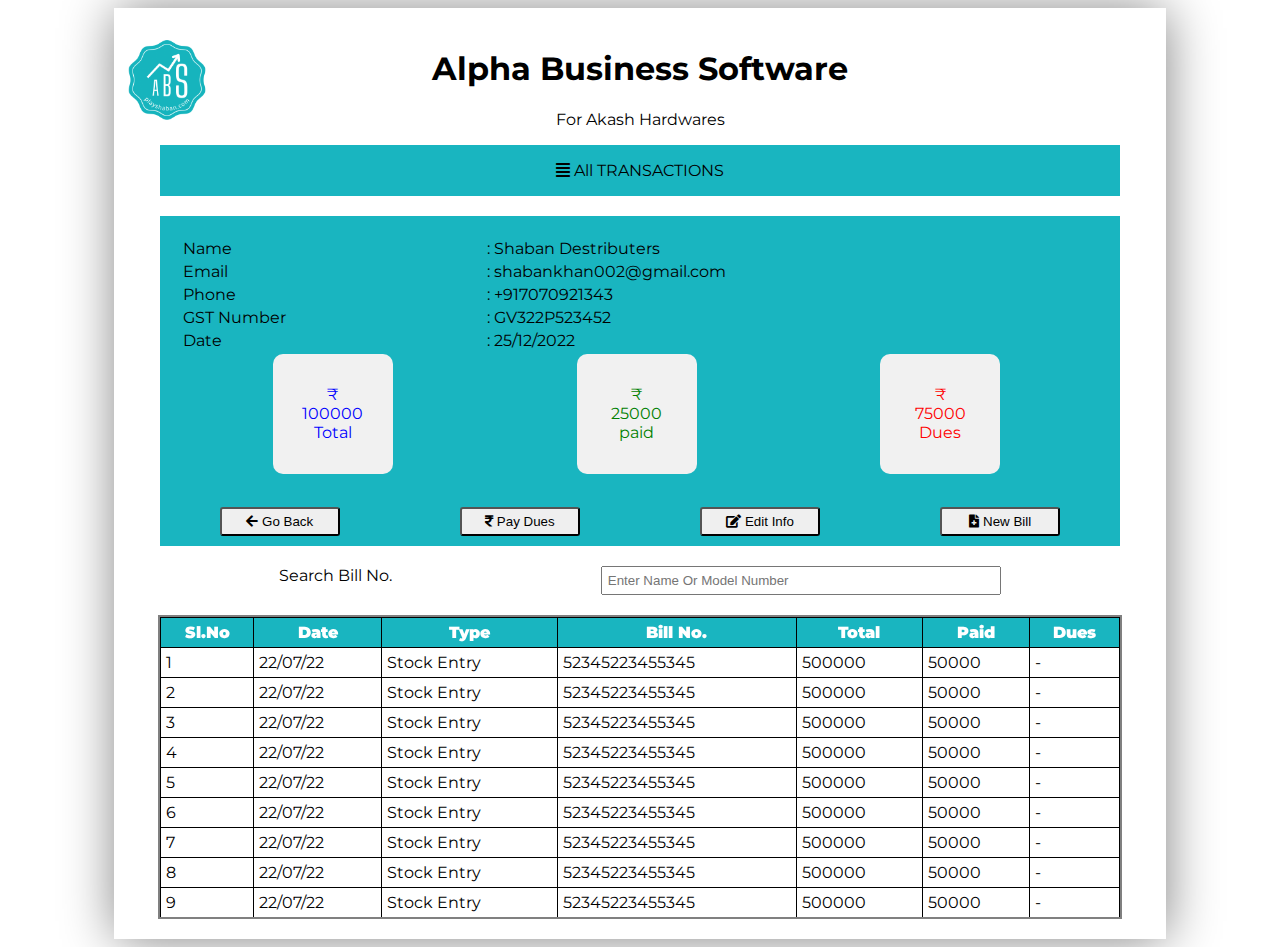
<file: transactions.html>
<!DOCTYPE html>

<head>
  <title>Records || Alpha Business</title>

  <meta name="viewport" content="width=device-width, initial-scale=1.0" />
  <link rel="stylesheet" href="transaction.css" />
  <script src="https://code.jquery.com/jquery-3.6.0.slim.js"
    integrity="sha256-HwWONEZrpuoh951cQD1ov2HUK5zA5DwJ1DNUXaM6FsY=" crossorigin="anonymous"></script>
  <link rel="stylesheet" href="https://cdnjs.cloudflare.com/ajax/libs/font-awesome/5.15.1/css/all.min.css" />
</head>

<body>
  <div class="container">
    <header>
      <img src="Logo.png" alt="Logo HERE" width="80" height="80" />
      <div class="title">
        <h1>Alpha Business Software</h1>
        <p>For Akash Hardwares</p>
      </div>
      <div class="pagetitle">
        <p><i class="fas fa-align-justify"></i> All TRANSACTIONS</p>
      </div>
    </header>
    <section class="data">
      <div class="details">
        <table>
          <tr>
            <td>Name</td>
            <td colspan="2">: Shaban Destributers</td>
          </tr>
          <tr>
            <td>Email</td>
            <td colspan="2">: shabankhan002@gmail.com</td>
          </tr>
          <tr>
            <td>Phone</td>
            <td colspan="2">: +917070921343</td>
          </tr>
          <tr>
            <td>GST Number</td>
            <td colspan="2">: GV322P523452</td>
          </tr>
          <tr>
            <td>Date</td>
            <td colspan="2">: 25/12/2022</td>
          </tr>
          <tr>
            <td align="center">
              <div class="amounts" style="color:blue">
                ₹ <br />
                100000 <br />
                Total
              </div>
            </td>
            <td align="center">
              <div class="amounts" style="color:green">
                ₹ <br />
                25000 <br />
                paid
              </div>
            </td>
            <td align="center" style="color:red">
              <div class="amounts">
                ₹ <br />
                75000 <br />
                Dues
              </div>
            </td>
            <td></td>
          </tr>
        </table>
        <div class="actions">
          <button onclick="location.href='destributers.html'" ><i class="fas fa-arrow-left"></i> Go Back</button>
          <button onclick="$('.action').hide();$('.PayDues').show();"><i class="fas fa-rupee-sign"></i> Pay Dues</button>
          <button onclick="$('.action').hide();$('.EditData').show();"><i class="fas fa-edit"></i> Edit Info</button>
          <button onclick="location.href='newRecords.html'"><i class="fas fa-file-medical"></i> New Bill</button>
        </div>

        <form class="action PayDues">
          <fieldset>
            <table>
              <legend>Pay Old Dues</legend>
              <tr align="center">
                <td colspan="2">
                  <h1>You are now paying old dues</h1>
                </td>
              </tr>

              <tr>
                <td>Total Due Amount</td>
                <td>xxx</td>
              </tr>
              <tr>
                <td>Paying Amount</td>
                <td><input type="number" name="" id="" /></td>
              </tr>
              <tr>
                <td>Rest Due Amount</td>
                <td><input type="number" name="" id="" /></td>
              </tr>
              <tr>
                <td>Enter date :</td>
                <td><input type="date" name="" id="" required /></td>
              </tr>
              <tr style="text-align: center">
                <td>
                  <button onclick="$('.action').hide();" type="reset">
                    Cancel
                  </button>
                </td>
                <td><button type="submit">Save</button></td>
              </tr>
            </table>
          </fieldset>
        </form>
        <form class="action EditData">
          <fieldset>
            <table>
              <legend>Edit Details</legend>
              <tr align="center">
                <td colspan="2">
                  <h1>Editing Distributer's Detials.</h1>
                </td>
              </tr>
              <tr align="right">
                <td colspan="2"><button onclick="$('.action').hide();$('.DeleteData').show();">Delete Data</button></td>
              </tr>

              <tr>
                <td>Name
                  <aside>(Name can't be change)</aside>
                </td>
                <td>xxx</td>
              </tr>
              <tr>
                <td>Mobile</td>
                <td><input type="text" name="" id="" /></td>
              </tr>
              <tr>
                <td>Email</td>
                <td><input type="text" name="" id="" /></td>
              </tr>
              <tr>
                <td>GST Number</td>
                <td><input type="text" name="" id="" /></td>
              </tr>
              <tr style="text-align: center">
                <td>
                  <button onclick="$('.action').hide();" type="reset">
                    Cancel
                  </button>
                </td>
                <td><button type="submit">Save</button></td>
              </tr>
            </table>
          </fieldset>
        </form>
        <form class="action DeleteData">
          <fieldset>
            <table>
              <legend>Delete Data</legend>
              <tr align="center">
                <td colspan="2">
                  <h1>!!Delete Whole Data!!</h1>
                </td>
              </tr>

              <tr>
                <td colspan="2">Enter Password to delete</td>
              </tr>
              <tr>
              <tr>
                <td colspan="2"><input type="text" name="" id="" required /></td>
              </tr>
              <tr style="text-align: center">
                <td>
                  <button onclick="$('.action').hide();" type="reset">
                    Cancel
                  </button>
                </td>
                <td><button type="submit">Save</button></td>
              </tr>
            </table>
          </fieldset>
        </form>
      </div>
      <form method="post" class="searchbar" >
        Search Bill No.<input type="search" name="search" id="searchinput" placeholder="Enter Name Or Model Number" />
        <ul id="searchlist" style="display:none ;">
          <li
            onclick="$('#productnamein').val('PVC PIPE 9597MM');$('#productname').html('PVC PIPE 9597MM'); $('#model').html(201); $('#modelin').val(201); $('#searchinput').val(''); ">
            PVC PIPE 9597MM || 201
          </li>

          <li
            onclick="$('#productnamein').val('PVC PIPE 6444MM');$('#productname').html('PVC PIPE 6444MM'); $('#model').html(202); $('#modelin').val(202); $('#searchinput').val(''); ">
            PVC PIPE 6444MM || 202
          </li>

          <li
            onclick="$('#productnamein').val('PVC PIPE 7078MM');$('#productname').html('PVC PIPE 7078MM'); $('#model').html(203); $('#modelin').val(203); $('#searchinput').val(''); ">
            PVC PIPE 7078MM || 203
          </li>

          <li
            onclick="$('#productnamein').val('PVC PIPE 6056MM');$('#productname').html('PVC PIPE 6056MM'); $('#model').html(204); $('#modelin').val(204); $('#searchinput').val(''); ">
            PVC PIPE 6056MM || 204
          </li>

          <li
            onclick="$('#productnamein').val('PVC PIPE 3393MM');$('#productname').html('PVC PIPE 3393MM'); $('#model').html(205); $('#modelin').val(205); $('#searchinput').val(''); ">
            PVC PIPE 3393MM || 205
          </li>

          <li
            onclick="$('#productnamein').val('PVC PIPE 5275MM');$('#productname').html('PVC PIPE 5275MM'); $('#model').html(206); $('#modelin').val(206); $('#searchinput').val(''); ">
            PVC PIPE 5275MM || 206
          </li>

          <li
            onclick="$('#productnamein').val('PVC PIPE 7683MM');$('#productname').html('PVC PIPE 7683MM'); $('#model').html(207); $('#modelin').val(207); $('#searchinput').val(''); ">
            PVC PIPE 7683MM || 207
          </li>

          <li
            onclick="$('#productnamein').val('PVC PIPE 8681MM');$('#productname').html('PVC PIPE 8681MM'); $('#model').html(208); $('#modelin').val(208); $('#searchinput').val(''); ">
            PVC PIPE 8681MM || 208
          </li>

          <li
            onclick="$('#productnamein').val('PVC PIPE 4699MM');$('#productname').html('PVC PIPE 4699MM'); $('#model').html(209); $('#modelin').val(209); $('#searchinput').val(''); ">
            PVC PIPE 4699MM || 209
          </li>
        </ul>
      </form>
      <div class="dataTable">
        <table>
          <thead>
            <th>
              <strong> Sl.No</strong>
            </th>
            <th>
              <strong> Date </strong>
            </th>
            <th>
              <strong> Type </strong>
            </th>
            <th>
              <strong>Bill No.</strong>
            </th>
            <th>
              <strong>Total</strong>
            </th>
            <th>
              <strong>Paid</strong>
            </th>
            <th>
              <strong>Dues</strong>
            </th>
          </thead>
          <tbody>
            <tr onclick="location.href='billdetails.html'">
              <td>1</td>
              <td>22/07/22</td>
              <td>Stock Entry</td>
              <td>52345223455345</td>
              <td>500000</td>
              <td>50000</td>
              <td>-</td>
            </tr>
            <tr>
              <td>2</td>
              <td>22/07/22</td>
              <td>Stock Entry</td>
              <td>52345223455345</td>
              <td>500000</td>
              <td>50000</td>
              <td>-</td>
            </tr>
            <tr>
              <td>3</td>
              <td>22/07/22</td>
              <td>Stock Entry</td>
              <td>52345223455345</td>
              <td>500000</td>
              <td>50000</td>
              <td>-</td>
            </tr>
            <tr>
              <td>4</td>
              <td>22/07/22</td>
              <td>Stock Entry</td>
              <td>52345223455345</td>
              <td>500000</td>
              <td>50000</td>
              <td>-</td>
            </tr>
            <tr>
              <td>5</td>
              <td>22/07/22</td>
              <td>Stock Entry</td>
              <td>52345223455345</td>
              <td>500000</td>
              <td>50000</td>
              <td>-</td>
            </tr>
            <tr>
              <td>6</td>
              <td>22/07/22</td>
              <td>Stock Entry</td>
              <td>52345223455345</td>
              <td>500000</td>
              <td>50000</td>
              <td>-</td>
            </tr>
            <tr>
              <td>7</td>
              <td>22/07/22</td>
              <td>Stock Entry</td>
              <td>52345223455345</td>
              <td>500000</td>
              <td>50000</td>
              <td>-</td>
            </tr>
            <tr>
              <td>8</td>
              <td>22/07/22</td>
              <td>Stock Entry</td>
              <td>52345223455345</td>
              <td>500000</td>
              <td>50000</td>
              <td>-</td>
            </tr>
            <tr>
              <td>9</td>
              <td>22/07/22</td>
              <td>Stock Entry</td>
              <td>52345223455345</td>
              <td>500000</td>
              <td>50000</td>
              <td>-</td>
            </tr>
          </tbody>
        </table>
      </div>
    </section>
  </div>

  <script src="newRecords.js"></script>
</body>
</file>
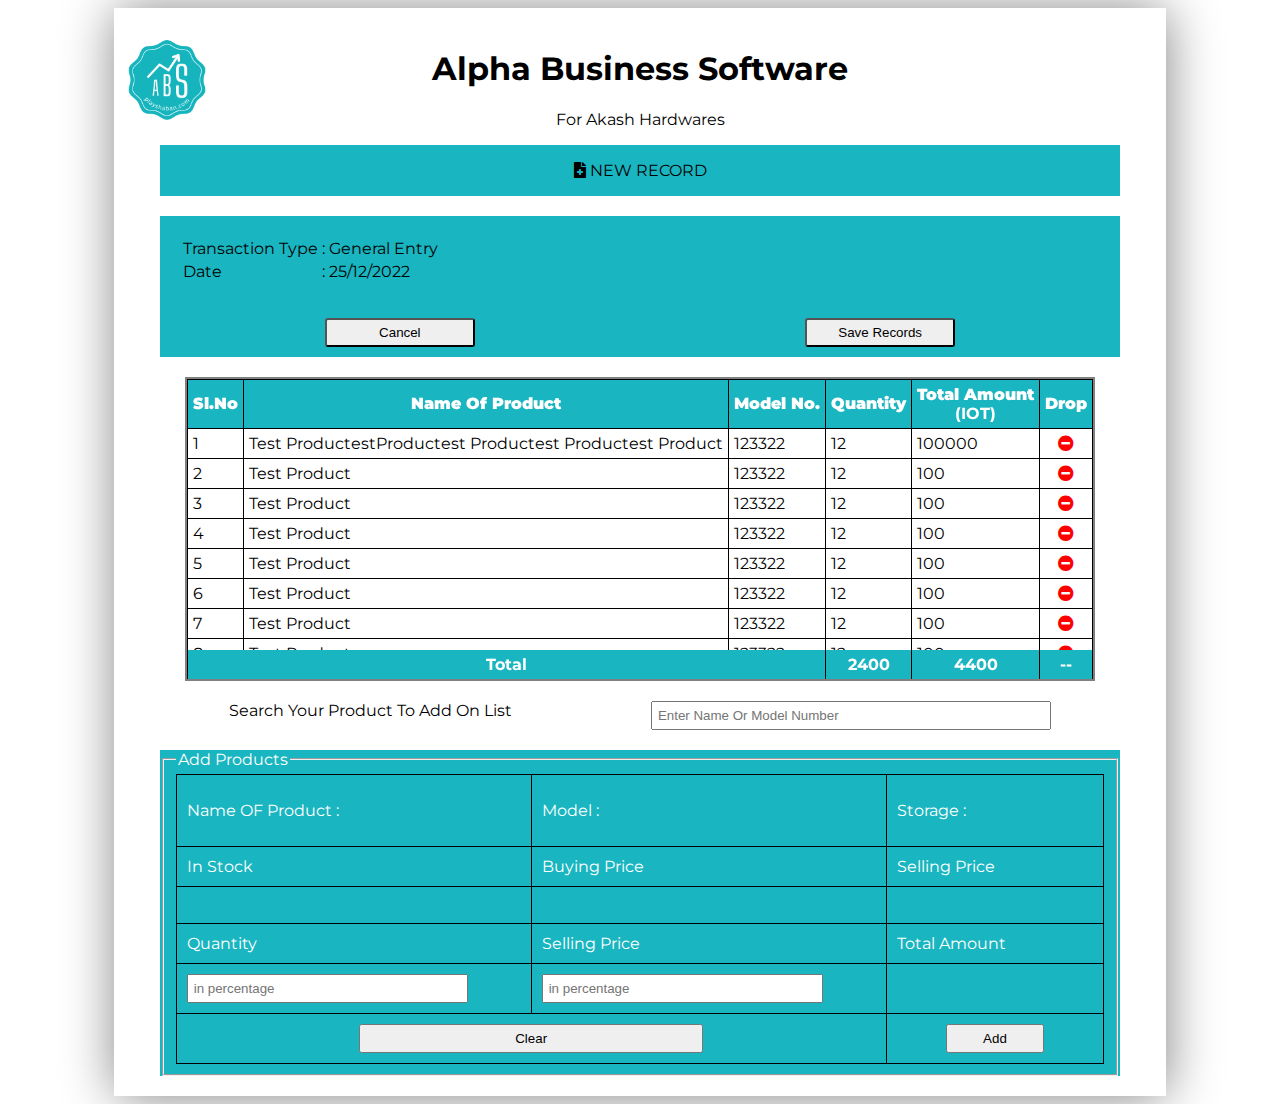
<file: sells/addnew.html>
<!DOCTYPE html>

<head>
    <title>Records || Alpha Business</title>

    <meta name="viewport" content="width=device-width, initial-scale=1.0">
    <link rel="stylesheet" href="/style.css">
    <script src="https://code.jquery.com/jquery-3.6.0.slim.js"
        integrity="sha256-HwWONEZrpuoh951cQD1ov2HUK5zA5DwJ1DNUXaM6FsY=" crossorigin="anonymous"></script>
    <link rel="stylesheet" href="https://cdnjs.cloudflare.com/ajax/libs/font-awesome/5.15.1/css/all.min.css" />

</head>

<body>
    <div class="container">
        <header>
            <img src="/Logo.png" alt="Logo HERE" width="80" height="80">
            <div class="title">
                <h1>Alpha Business Software</h1>
                <p>For Akash Hardwares</p>
            </div>
            <div class="pagetitle">
                <p><i class="fas fa-file-medical"></i> NEW RECORD</p>
            </div>
        </header>
        <section class="data">

            <div class="details">
                <table>
                    <tr>
                        <td>Transaction Type </td>
                        <td>: General Entry</td>
                    </tr>
                    
                    <tr>
                        <td>Date </td>
                        <td>: 25/12/2022</td>
                    </tr>
                    <tr>
                        <td>
                        <td></td>
                    </tr>
                </table>
                <div class="actions">
                    <button onclick="location.href='sells.html'">Cancel</button></td>
                    <button onclick="$('.SaveRec').show();">Save Records</button>
                </div>
                <form class="action cancelR">
                    <fieldset>
                        <table>
                            <legend>Cancel Records</legend>
                            <tr>
                                <td colspan="2">
                                    <h1>Are You sure you want to cancel this record?</h1>
                                </td>
                            </tr>

                            <tr style="text-align:center;">
                                <td><button onclick="$('.action').hide();" type="reset">Cancel</button></td>
                                <td><button type="button" onclick="location.href='transactions.html'">Yes</button></td>
                            </tr>
                        </table>
                    </fieldset>
                </form>

                <form class="action DropRec">
                    <fieldset>
                        <table>
                            <legend>Drop Records</legend>
                            <tr>
                                <td colspan="2">
                                    <h1>You want to drop this record?</h1>
                                </td>
                            </tr>

                            <tr style="text-align:center;">
                                <td><button onclick="$('.action').hide();" type="reset">Cancel</button></td>
                                <td><button type="button" onclick="">Yes</button></td>
                            </tr>
                        </table>
                    </fieldset>
                </form>
                <form class="action SaveRec">
                    <fieldset>
                        <table>
                            <legend>Save Record</legend>
                            <tr>
                                <td colspan="2">
                                    <h1>Do you want to save this record?</h1>
                                </td>
                            </tr>
                            
                            <tr style="text-align:center;">
                                <td><button onclick="$('.action').hide();" type="reset">Cancel</button></td>
                                <td><button type="submit">Save</button></td>
                            </tr>
                        </table>
                    </fieldset>
                </form>

            </div>
            <div class="dataTable ScrollTable">


                <table>
                    <thead>

                        <th>
                            <strong> Sl.No</strong>
                        </th>
                        <th>
                            <strong>Name Of Product </strong>
                        </th>
                        <th>
                            <strong>Model No.</strong>
                        </th>
                        <th>
                            <strong>Quantity</strong>
                        </th>
                        
                        <th>
                            <strong>Total Amount</strong>
                            <article>(IOT)</article>
                        </th>
                        <th>
                            <strong>Drop</strong>
                        </th>
                    </thead>
                    <tbody>
                        <tr>
                            <td>1</td>
                            <td>Test ProductestProductest Productest Productest Product</td>
                            <td>123322</td>
                            <td>12</td>
                            <td>100000</td>
                            <td align="center" onclick="$('.DropRec').show()" style="color:red; cursor: pointer;"><i class="fas fa-minus-circle"></i></td>
                        </tr>
                        <tr>
                            <td>2</td>
                            <td>Test Product</td>
                            <td>123322</td>
                            <td>12</td>
                            <td>100</td>
                            <td align="center" onclick="$('.DropRec').show()" style="color:red; cursor: pointer;"><i class="fas fa-minus-circle"></i></td>
                        </tr>
                        <tr>
                            <td>3</td>
                            <td>Test Product</td>
                            <td>123322</td>
                            <td>12</td>
                            <td>100</td>
                            <td align="center" onclick="$('.DropRec').show()" style="color:red; cursor: pointer;"><i class="fas fa-minus-circle"></i></td>
                        </tr>
                        <tr>
                            <td>4</td>
                            <td>Test Product</td>
                            <td>123322</td>
                            <td>12</td>
                            <td>100</td>
                            <td align="center" onclick="$('.DropRec').show()" style="color:red; cursor: pointer;"><i class="fas fa-minus-circle"></i></td>
                        </tr>
                        <tr>
                            <td>5</td>
                            <td>Test Product</td>
                            <td>123322</td>
                            <td>12</td>
                            <td>100</td>
                            <td align="center" onclick="$('.DropRec').show()" style="color:red; cursor: pointer;"><i class="fas fa-minus-circle"></i></td>
                        </tr>
                        <tr>
                            <td>6</td>
                            <td>Test Product</td>
                            <td>123322</td>
                            <td>12</td>
                            <td>100</td>
                            <td align="center" onclick="$('.DropRec').show()" style="color:red; cursor: pointer;"><i class="fas fa-minus-circle"></i></td>
                        </tr>
                        <tr>
                            <td>7</td>
                            <td>Test Product</td>
                            <td>123322</td>
                            <td>12</td>
                            <td>100</td>
                            <td align="center" onclick="$('.DropRec').show()" style="color:red; cursor: pointer;"><i class="fas fa-minus-circle"></i></td>
                        </tr>
                        <tr>
                            <td>8</td>
                            <td>Test Product</td>
                            <td>123322</td>
                            <td>12</td>
                            <td>100</td>
                            <td align="center" onclick="$('.DropRec').show()" style="color:red; cursor: pointer;"><i class="fas fa-minus-circle"></i></td>
                        </tr>
                        <tr>
                            <td>9</td>
                            <td>Test Product</td>
                            <td>123322</td>
                            <td>12</td>
                            <td>100</td>
                            <td align="center" onclick="$('.DropRec').show()" style="color:red; cursor: pointer;"><i class="fas fa-minus-circle"></i></td>
                        </tr>
                    </tbody>
                    <tfoot>
                        <th colspan="3">Total </td>
                        <th>2400</th>
                        <th>4400</th>
                        <th>--</th>
                    </tfoot>
                </table>
            </div>
            <form method="post" class="searchbar">
                Search Your Product To Add On List<input type="search" name="search" id="searchinput"
                    placeholder="Enter Name Or Model Number">
                <ul id="searchlist">
                    <li
                        onclick="$('#productnamein').val('PVC PIPE 9597MM');$('#productname').html('PVC PIPE 9597MM'); $('#model').html(201); $('#modelin').val(201); $('#searchinput').val('');$('#storage').html(2); $('#stock').html(300); $('#buyPrice').html(200); $('#sellPrice').html(250); ">
                        PVC PIPE 9597MM || 201 </li>

                    <li
                        onclick="$('#productnamein').val('PVC PIPE 6444MM');$('#productname').html('PVC PIPE 6444MM'); $('#model').html(202); $('#modelin').val(202); $('#searchinput').val(''); ">
                        PVC PIPE 6444MM || 202 </li>

                    <li
                        onclick="$('#productnamein').val('PVC PIPE 7078MM');$('#productname').html('PVC PIPE 7078MM'); $('#model').html(203); $('#modelin').val(203); $('#searchinput').val(''); ">
                        PVC PIPE 7078MM || 203 </li>

                    <li
                        onclick="$('#productnamein').val('PVC PIPE 6056MM');$('#productname').html('PVC PIPE 6056MM'); $('#model').html(204); $('#modelin').val(204); $('#searchinput').val(''); ">
                        PVC PIPE 6056MM || 204 </li>

                    <li
                        onclick="$('#productnamein').val('PVC PIPE 3393MM');$('#productname').html('PVC PIPE 3393MM'); $('#model').html(205); $('#modelin').val(205); $('#searchinput').val(''); ">
                        PVC PIPE 3393MM || 205 </li>

                    <li
                        onclick="$('#productnamein').val('PVC PIPE 5275MM');$('#productname').html('PVC PIPE 5275MM'); $('#model').html(206); $('#modelin').val(206); $('#searchinput').val(''); ">
                        PVC PIPE 5275MM || 206 </li>

                    <li
                        onclick="$('#productnamein').val('PVC PIPE 7683MM');$('#productname').html('PVC PIPE 7683MM'); $('#model').html(207); $('#modelin').val(207); $('#searchinput').val(''); ">
                        PVC PIPE 7683MM || 207 </li>

                    <li
                        onclick="$('#productnamein').val('PVC PIPE 8681MM');$('#productname').html('PVC PIPE 8681MM'); $('#model').html(208); $('#modelin').val(208); $('#searchinput').val(''); ">
                        PVC PIPE 8681MM || 208 </li>

                    <li
                        onclick="$('#productnamein').val('PVC PIPE 4699MM');$('#productname').html('PVC PIPE 4699MM'); $('#model').html(209); $('#modelin').val(209); $('#searchinput').val(''); ">
                        PVC PIPE 4699MM || 209 </li>

                </ul>
            </form>

            <form action="" class="addPro">
                <fieldset>
                    <table>

                        <legend>Add Products</legend>
                        <tr>
                            <td>
                                <p>Name OF Product : <span id="productname" style="color:black;"></span> </p>
                                <input type="text" name="productname" id="productnamein" hidden required>
                            </td>
                            
                            <td>
                                <p> Model : <span id="model" style="color:black;"></span> </p>
                                <input type="text" name="model" id="modelin" placeholder="Enter name Or model No."
                                    hidden required>
                            </td>
                            <td><p>Storage : <span id="storage" style="color:black;"> </span></p></td>

                        </tr>
                        <tr>

                            <td>In Stock</td>
                            <td>Buying Price</td>
                            <td>Selling Price</td>
                        </tr>
                        <tr>
                            <td>
                                <p id="stock" style="color:black;"></p>
                            </td>
                            <td>
                                <p id="buyPrice" style="color:black;"></p>
                            </td>
                            <td>
                                <p id="sellPrice" style="color:black;"></p>
                            </td>
                        </tr>
                        <tr>



                            <td >Quantity</td>
                            <td> Selling Price</td>
                            <td>Total Amount</td>
                        </tr>
                        <tr>
                            <td><input type="text" id="quantity" placeholder="in percentage"></td>
                        

                            <td><input type="text" id="sgst" placeholder="in percentage"></td>
                            <td><p id="totalAmount"></p></td>
                        </tr>
                        
                        <tr style="text-align:center;">
                            <td colspan="2">
                                <input type="reset" class="btns"
                                    onclick="$('#productname').html('');$('#model').html('')" value="Clear">
                            </td>
                            <td colspan="2">
                                <input type="submit" class="btns" value="Add">
                            </td>
                        </tr>

                    </table>
                </fieldset>

            </form>
        </section>
    </div>

    <script>

const cgst = document.querySelector("#cgst");
const cgstamt = document.querySelector("#cgstamt");
const sgstamt = document.querySelector("#sgstamt");
const sgst = document.querySelector("#sgst");
const totaltax = document.querySelector("#totaltax");
const totalamt = document.querySelector("#totalamt");

$('.action').on("submit",function(e)
{
    e.preventDefault();
});


$(function () {
    //serachbar 
    setInterval(function () {
        if ( searchinput.value!= "") {
            $('#searchlist').show();
        }
        else {
            $('#searchlist').hide();
        }
        
     
    }, 100);
});

    </script>
</body>
</file>
<file: transaction.css>
@import url('https://fonts.googleapis.com/css2?family=Montserrat&family=Open+Sans&display=swap');

/*font-family: 'Montserrat', sans-serif;*/
:root {
    --theme1: rgb(25, 181, 192);
}

body {
    padding: 0;

}

.container {
    width: 80%;
    margin: 0 auto;
    padding: 20px;
    font-family: 'Montserrat', sans-serif;
    box-shadow: 1px 1px 50px -1px gray;
    display: flex;
    flex-direction: column;
    gap: 20px;
}

header {

    width: 100%;
    display: flex;
    flex-direction: column;
    text-align: center;
    justify-content: center;

}

header img {
    position: absolute;
    z-index: 0;
    left: 10%;
    top: 40px;

}


.pagetitle {
    text-align: center;
    background-color: rgb(25, 181, 192);
    
    width: 95%;
    margin: 0 auto;
}

.data {
    display: flex;
    flex-direction: column;
    gap: 20px;

}

.details {
    background-color: var(--theme1);
    width: 95%;
    margin: auto;
    padding: 0;

}

.details table {
    padding: 20px;
    width: 100%;
    margin: 0 auto;

}

.details table .amounts {
    background-color: rgb(241, 241, 241);
    width: 120px;
    height: 120px;
    border-radius: 10px;
    display: flex;
    flex-direction: column;
    justify-content: space-around;
    overflow: hidden;
    margin: 0 auto;
}

.details table .amounts p {
    height: 0px;
}

.actions {
    background-color: var(--theme1);
    display: inline-flex;
    justify-content: space-around;
    width: 100%;
    margin: 0 auto;
    padding: 10px 0px;

}

.actions button {
    width: 120px;
    padding: 5px;
    cursor: pointer;
    border-radius: 3px;
}

.actions button:hover {
    background-color: var(--theme1);
    color: white;
}

.action {
    display: none;
    position: fixed;
    z-index: 2;
    width: 50%;
    background-color: rgb(0, 126, 245);
    transform: translateX(20%);
    top: 100px;
    padding: 20px;
    color: white;
    border-radius: 5px;
    box-shadow: 2px 2px 20px 5px black;
}

.action table {
    width: 100%;
}

.action table input {
    width: 100%;
}

.action table button {
    width: 120px;
    padding: 5px;
    margin: 0 auto;
}

.dataTable {
    overflow-y: scroll;
    overflow-x: auto;
    max-height: 300px;
    width: 95%;
    margin: 0 auto;
    border: 2px solid gray;
    padding: 0;

}

.dataTable::-webkit-scrollbar {
    display: none;
}

.dataTable table {

    margin: 0 auto;
    border: 1px solid black;
    width: 100%;
    border-collapse: collapse;

}

.dataTable table thead {
    position: sticky;
    top: -1px;
    background-color: var(--theme1);
    color: white;

}

.dataTable table th,
.dataTable table td {

    padding-top: 10px;
    padding-bottom: 10px;
    border: 0.5px solid black;
    padding: 5px;

}



.searchbar {
    display: inline-flex;
    justify-content: space-around;
    width: 92%;
    
    text-align: center;
    margin: 0 auto;
   

}

.searchbar input {
    width: 400px;
    padding: 5px;
}

.searchbar #searchlist {
    display: none;
    background-color: wheat;
    position: absolute;
    transform: translate(35%, 10%);
    padding: 10px;
    max-height: 150px;
    overflow: auto;
    list-style: none;
    text-align: left;
    z-index: 1;

}

.searchbar ul li {
    text-align: left;
    width: 380px;
}

.searchbar ul li:hover {
    background-color: var(--theme1);
    color: white;
    cursor: pointer;
}

@media screen and (max-width: 600px) {
    body {
        width: 99%;
        font-size: 13px;
        margin: auto;
    }

    .container {
        width: 99%;
        box-shadow: none;
        padding: 0;
    }

    header {
        width: 100%;
        padding: 0;
        margin: 0 auto;
    }

    .title {

        width: 50%;
        padding: 0 0;
        margin: auto;
    }

    .pagetitle {
        width: 95%;
        margin: 0 auto;
    }
    .details table .amounts {
        width: 80px;
        height: 80px;
    }
    .actions button {
        width: 100px;
        padding: 5px;
        cursor: pointer;
        border-radius: 3px;
    }

    .action
    {
        width: 85%;
        transform: translateX(0%);
        top: 200px;
    }


    .dataTable {
        overflow:hidden;
        overflow-y: auto;
    }

    .addPro {
        width: 98%;
        margin: 0 auto;
        background-color: var(--theme1);

        color: white;
        padding: 0;
    }

    .searchbar #searchlist {
        display: block;
        transform: translate(20%, 15%);
    }

    .searchbar ul li {
        text-align: left;
        width: 280px;
    }
}
</file>
<file: style.css>
@import url('https://fonts.googleapis.com/css2?family=Montserrat&family=Open+Sans&display=swap');

/*font-family: 'Montserrat', sans-serif;*/
:root {
    --theme1: rgb(25, 181, 192);
}

body {
    padding: 0;

}

.container {
    width: 80%;
    margin: 0 auto;
    padding: 20px;
    font-family: 'Montserrat', sans-serif;
    box-shadow: 1px 1px 50px -1px gray;
    display: flex;
    flex-direction: column;
    gap: 20px;
}

header {

    width: 100%;
    display: flex;
    flex-direction: column;
    text-align: center;
    justify-content: center;

}

header img {
    position: absolute;
    z-index: 0;
    left: 10%;
    top: 40px;

}


.pagetitle {
    text-align: center;
    background-color: rgb(25, 181, 192);
   
    width: 95%;
    margin: 0 auto;
}

.data {
    display: flex;
    flex-direction: column;
    gap: 20px;

}

.details {
    background-color: var(--theme1);
    width: 95%;
    margin: auto;
    padding: 0;
}

.details table {
    padding: 20px;
}

.details table .amounts {
    background-color: rgb(241, 241, 241);
    width: 120px;
    height: 120px;
    border-radius: 10px;
    display: flex;
    flex-direction: column;
    justify-content: space-around;
    overflow: hidden;
    margin: 0 auto;
}

.details table .amounts p {
    height: 0px;
}


.actions {
    background-color: var(--theme1);
    display: inline-flex;
    justify-content: space-around;
    width: 100%;
    margin: 0 auto;
    padding: 10px 0px;

}

.actions button {
    width: 150px;
    padding: 5px;
    cursor: pointer;
    border-radius: 3px;
}

.actions button:hover {
    background-color: var(--theme1);
    color: white;
}

.action {
    display: none;
    position: fixed;
    z-index: 2;
    width: 50%;
    background-color: rgb(0, 126, 245);
    transform: translateX(20%);
    top: 150px;
    padding: 20px;
    color: white;
    border-radius: 5px;
    box-shadow: 2px 2px 20px 5px black;
}

.action table {
    width: 100%;
}

.action table input {
    width: 100%;
}

.action table button {
    width: 120px;
    padding: 5px;
    margin: 0 auto;
}

.dataTable {
    overflow-y: scroll;
    overflow-x: auto;
    
    width: 95%;
    margin: 0 auto;
    border: 2px solid gray;
    padding: 0;
    max-width: fit-content;
}
.ScrollTable
{
    max-height: 300px;
}

.billDetails
{
    max-height:fit-content;
}
.dataTable::-webkit-scrollbar {
    display: none;
}

.dataTable table {

    margin: 0 auto;
    border: 1px solid black;
    width: 100%;
    border-collapse: collapse;

}

.dataTable table thead {
    position: sticky;
    top: -1px;
    background-color: var(--theme1);
    color: white;

}
.dataTable table tfoot
{
    position: sticky;
    bottom: -1px;
    background-color: var(--theme1);
    color: white;
}

.dataTable table th,
.dataTable table td {

    padding-top: 10px;
    padding-bottom: 10px;
    border: 0.5px solid black;
    padding: 5px;

}

.dataTable tbody tr {
    word-break: keep-all;
}

.dataTable tbody tr td :second-child {
    word-break: break-all;
}

.addPro {
    width: 95%;
    margin: 0 auto;
    background-color: var(--theme1);

    color: white;
    
}

.addPro table {
    width: 100%;
    margin: 0 auto;
    border-collapse: collapse;
    text-align: left;

}

.addPro tr td {
    padding: 10px;
    border: 0.1px solid black;
}

.addPro input {
    width: 80%;
    padding: 5px;
    margin-right: auto;

}

.addPro #productname {
    width: 93%;
}

.addPro .btns {
    width: 50%;
    margin: 0 auto;

}

.searchbar {
    display: inline-flex;
    justify-content: space-around;
    width: 95%;
    
    text-align: center;
    margin: 0 auto;
    padding: 0px;

}

.searchbar input {
    width: 400px;
    padding: 5px;
}

.searchbar #searchlist {
    display: none;
    background-color: wheat;
    position: absolute;
    transform: translate(50%, 10%);
    padding: 10px;
    max-height: 150px;
    overflow: auto;
    list-style: none;
    text-align: left;
    z-index: 1;

}

.searchbar ul li {
    text-align: left;
    width: 380px;
}

.searchbar ul li:hover {
    background-color: var(--theme1);
    color: white;
    cursor: pointer;
}
/*mainMenu.html*/
.menuOptions
{
    width: 80%;
    margin: 0 auto;
    display: flex;
    flex-direction: column;
    gap:20px;

}
.menuOptions a 
{
    background-color: var(--theme1);
    width: 90%;
    margin: 0 auto;
    padding: 10px;
    color: white;
    text-decoration: none;
    cursor: pointer;
    border: 1px solid gray;
}
.menuOptions a:hover
{
    background-color: white;
    color: var(--theme1);
    border: 1px solid gray;
}

/*mainMenu.html ends*/
@media screen and (max-width: 600px) {
    body {
        width: 99%;
        font-size: 13px;
        margin: auto;
    }

    .container {
        width: 99%;
        box-shadow: none;
        padding: 0;
    }

    header {
        width: 100%;
        padding: 0;
        margin: 0 auto;
    }

    .title {

        width: 50%;
        padding: 0 0;
        margin: auto;
    }
    .pagetitle
    {
        
        margin: 0 auto;
    }
    .action
    {
        width: 85%;
        transform: translateX(0%);
        top: 200px;
    }

    .dataTable {
        overflow-x: auto;
       
    }
    .addPro {
        width: 98%;
        margin: 0 auto;
        background-color: var(--theme1);
    
        color: white;
        padding: 0;
    }

    .searchbar #searchlist {
        display: block;
        transform: translate(20%, 15%);
    }

    .searchbar ul li {
        text-align: left;
        width: 280px;
    }
}
</file>
